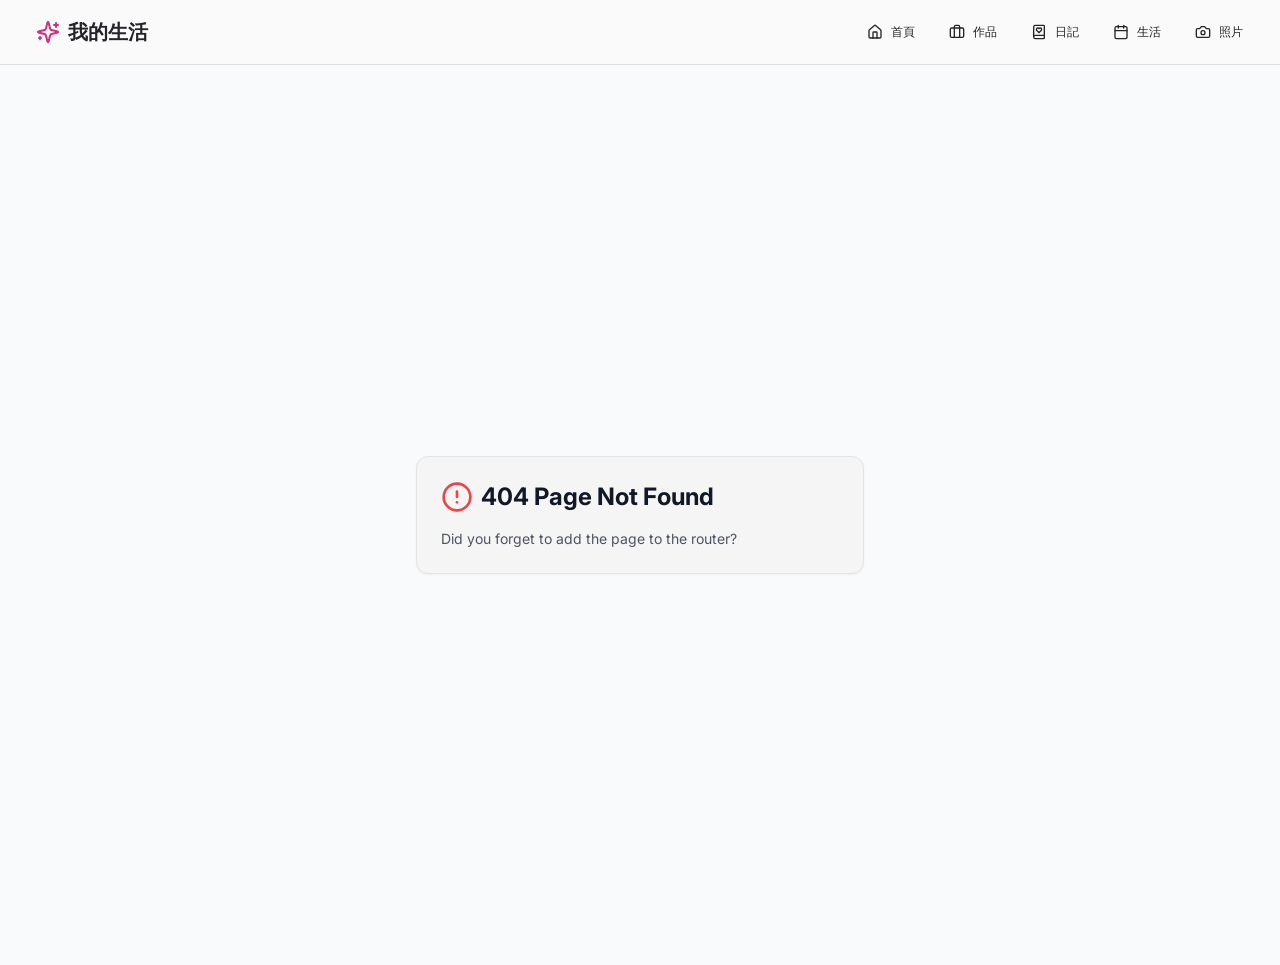
<file: index.html>
<!DOCTYPE html>
<html lang="en">
  <head>
    <meta charset="UTF-8" />
    <meta name="viewport" content="width=device-width, initial-scale=1.0, maximum-scale=1" />
    <link rel="icon" type="image/png" href="/favicon.png" />
    <link rel="preconnect" href="https://fonts.googleapis.com">
    <link rel="preconnect" href="https://fonts.gstatic.com" crossorigin>
    <link href="https://fonts.googleapis.com/css2?family=Quicksand:wght@400;500;600;700&family=Inter:wght@400;500&family=Caveat:wght@400;600&display=swap" rel="stylesheet">
    <script type="module" crossorigin src="/assets/index-CuUo-i_K.js"></script>
    <link rel="stylesheet" crossorigin href="/assets/index-Bs7bThTg.css">
  </head>
  <body>
    <div id="root"></div>
  </body>
</html>
</file>
<file: assets/index-Bs7bThTg.css>
*,:before,:after{--tw-border-spacing-x: 0;--tw-border-spacing-y: 0;--tw-translate-x: 0;--tw-translate-y: 0;--tw-rotate: 0;--tw-skew-x: 0;--tw-skew-y: 0;--tw-scale-x: 1;--tw-scale-y: 1;--tw-pan-x: ;--tw-pan-y: ;--tw-pinch-zoom: ;--tw-scroll-snap-strictness: proximity;--tw-gradient-from-position: ;--tw-gradient-via-position: ;--tw-gradient-to-position: ;--tw-ordinal: ;--tw-slashed-zero: ;--tw-numeric-figure: ;--tw-numeric-spacing: ;--tw-numeric-fraction: ;--tw-ring-inset: ;--tw-ring-offset-width: 0px;--tw-ring-offset-color: #fff;--tw-ring-color: rgb(59 130 246 / .5);--tw-ring-offset-shadow: 0 0 #0000;--tw-ring-shadow: 0 0 #0000;--tw-shadow: 0 0 #0000;--tw-shadow-colored: 0 0 #0000;--tw-blur: ;--tw-brightness: ;--tw-contrast: ;--tw-grayscale: ;--tw-hue-rotate: ;--tw-invert: ;--tw-saturate: ;--tw-sepia: ;--tw-drop-shadow: ;--tw-backdrop-blur: ;--tw-backdrop-brightness: ;--tw-backdrop-contrast: ;--tw-backdrop-grayscale: ;--tw-backdrop-hue-rotate: ;--tw-backdrop-invert: ;--tw-backdrop-opacity: ;--tw-backdrop-saturate: ;--tw-backdrop-sepia: ;--tw-contain-size: ;--tw-contain-layout: ;--tw-contain-paint: ;--tw-contain-style: }::backdrop{--tw-border-spacing-x: 0;--tw-border-spacing-y: 0;--tw-translate-x: 0;--tw-translate-y: 0;--tw-rotate: 0;--tw-skew-x: 0;--tw-skew-y: 0;--tw-scale-x: 1;--tw-scale-y: 1;--tw-pan-x: ;--tw-pan-y: ;--tw-pinch-zoom: ;--tw-scroll-snap-strictness: proximity;--tw-gradient-from-position: ;--tw-gradient-via-position: ;--tw-gradient-to-position: ;--tw-ordinal: ;--tw-slashed-zero: ;--tw-numeric-figure: ;--tw-numeric-spacing: ;--tw-numeric-fraction: ;--tw-ring-inset: ;--tw-ring-offset-width: 0px;--tw-ring-offset-color: #fff;--tw-ring-color: rgb(59 130 246 / .5);--tw-ring-offset-shadow: 0 0 #0000;--tw-ring-shadow: 0 0 #0000;--tw-shadow: 0 0 #0000;--tw-shadow-colored: 0 0 #0000;--tw-blur: ;--tw-brightness: ;--tw-contrast: ;--tw-grayscale: ;--tw-hue-rotate: ;--tw-invert: ;--tw-saturate: ;--tw-sepia: ;--tw-drop-shadow: ;--tw-backdrop-blur: ;--tw-backdrop-brightness: ;--tw-backdrop-contrast: ;--tw-backdrop-grayscale: ;--tw-backdrop-hue-rotate: ;--tw-backdrop-invert: ;--tw-backdrop-opacity: ;--tw-backdrop-saturate: ;--tw-backdrop-sepia: ;--tw-contain-size: ;--tw-contain-layout: ;--tw-contain-paint: ;--tw-contain-style: }*,:before,:after{box-sizing:border-box;border-width:0;border-style:solid;border-color:#e5e7eb}:before,:after{--tw-content: ""}html,:host{line-height:1.5;-webkit-text-size-adjust:100%;-moz-tab-size:4;-o-tab-size:4;tab-size:4;font-family:var(--font-sans);font-feature-settings:normal;font-variation-settings:normal;-webkit-tap-highlight-color:transparent}body{margin:0;line-height:inherit}hr{height:0;color:inherit;border-top-width:1px}abbr:where([title]){-webkit-text-decoration:underline dotted;text-decoration:underline dotted}h1,h2,h3,h4,h5,h6{font-size:inherit;font-weight:inherit}a{color:inherit;text-decoration:inherit}b,strong{font-weight:bolder}code,kbd,samp,pre{font-family:var(--font-mono);font-feature-settings:normal;font-variation-settings:normal;font-size:1em}small{font-size:80%}sub,sup{font-size:75%;line-height:0;position:relative;vertical-align:baseline}sub{bottom:-.25em}sup{top:-.5em}table{text-indent:0;border-color:inherit;border-collapse:collapse}button,input,optgroup,select,textarea{font-family:inherit;font-feature-settings:inherit;font-variation-settings:inherit;font-size:100%;font-weight:inherit;line-height:inherit;letter-spacing:inherit;color:inherit;margin:0;padding:0}button,select{text-transform:none}button,input:where([type=button]),input:where([type=reset]),input:where([type=submit]){-webkit-appearance:button;background-color:transparent;background-image:none}:-moz-focusring{outline:auto}:-moz-ui-invalid{box-shadow:none}progress{vertical-align:baseline}::-webkit-inner-spin-button,::-webkit-outer-spin-button{height:auto}[type=search]{-webkit-appearance:textfield;outline-offset:-2px}::-webkit-search-decoration{-webkit-appearance:none}::-webkit-file-upload-button{-webkit-appearance:button;font:inherit}summary{display:list-item}blockquote,dl,dd,h1,h2,h3,h4,h5,h6,hr,figure,p,pre{margin:0}fieldset{margin:0;padding:0}legend{padding:0}ol,ul,menu{list-style:none;margin:0;padding:0}dialog{padding:0}textarea{resize:vertical}input::-moz-placeholder,textarea::-moz-placeholder{opacity:1;color:#9ca3af}input::placeholder,textarea::placeholder{opacity:1;color:#9ca3af}button,[role=button]{cursor:pointer}:disabled{cursor:default}img,svg,video,canvas,audio,iframe,embed,object{display:block;vertical-align:middle}img,video{max-width:100%;height:auto}[hidden]:where(:not([hidden=until-found])){display:none}*{--tw-border-opacity: 1;border-color:hsl(var(--border) / var(--tw-border-opacity, 1))}body{--tw-bg-opacity: 1;background-color:hsl(var(--background) / var(--tw-bg-opacity, 1));font-family:var(--font-sans);--tw-text-opacity: 1;color:hsl(var(--foreground) / var(--tw-text-opacity, 1));-webkit-font-smoothing:antialiased;-moz-osx-font-smoothing:grayscale}.prose{color:var(--tw-prose-body);max-width:65ch}.prose :where(p):not(:where([class~=not-prose],[class~=not-prose] *)){margin-top:1.25em;margin-bottom:1.25em}.prose :where([class~=lead]):not(:where([class~=not-prose],[class~=not-prose] *)){color:var(--tw-prose-lead);font-size:1.25em;line-height:1.6;margin-top:1.2em;margin-bottom:1.2em}.prose :where(a):not(:where([class~=not-prose],[class~=not-prose] *)){color:var(--tw-prose-links);text-decoration:underline;font-weight:500}.prose :where(strong):not(:where([class~=not-prose],[class~=not-prose] *)){color:var(--tw-prose-bold);font-weight:600}.prose :where(a strong):not(:where([class~=not-prose],[class~=not-prose] *)){color:inherit}.prose :where(blockquote strong):not(:where([class~=not-prose],[class~=not-prose] *)){color:inherit}.prose :where(thead th strong):not(:where([class~=not-prose],[class~=not-prose] *)){color:inherit}.prose :where(ol):not(:where([class~=not-prose],[class~=not-prose] *)){list-style-type:decimal;margin-top:1.25em;margin-bottom:1.25em;padding-inline-start:1.625em}.prose :where(ol[type=A]):not(:where([class~=not-prose],[class~=not-prose] *)){list-style-type:upper-alpha}.prose :where(ol[type=a]):not(:where([class~=not-prose],[class~=not-prose] *)){list-style-type:lower-alpha}.prose :where(ol[type=A s]):not(:where([class~=not-prose],[class~=not-prose] *)){list-style-type:upper-alpha}.prose :where(ol[type=a s]):not(:where([class~=not-prose],[class~=not-prose] *)){list-style-type:lower-alpha}.prose :where(ol[type=I]):not(:where([class~=not-prose],[class~=not-prose] *)){list-style-type:upper-roman}.prose :where(ol[type=i]):not(:where([class~=not-prose],[class~=not-prose] *)){list-style-type:lower-roman}.prose :where(ol[type=I s]):not(:where([class~=not-prose],[class~=not-prose] *)){list-style-type:upper-roman}.prose :where(ol[type=i s]):not(:where([class~=not-prose],[class~=not-prose] *)){list-style-type:lower-roman}.prose :where(ol[type="1"]):not(:where([class~=not-prose],[class~=not-prose] *)){list-style-type:decimal}.prose :where(ul):not(:where([class~=not-prose],[class~=not-prose] *)){list-style-type:disc;margin-top:1.25em;margin-bottom:1.25em;padding-inline-start:1.625em}.prose :where(ol>li):not(:where([class~=not-prose],[class~=not-prose] *))::marker{font-weight:400;color:var(--tw-prose-counters)}.prose :where(ul>li):not(:where([class~=not-prose],[class~=not-prose] *))::marker{color:var(--tw-prose-bullets)}.prose :where(dt):not(:where([class~=not-prose],[class~=not-prose] *)){color:var(--tw-prose-headings);font-weight:600;margin-top:1.25em}.prose :where(hr):not(:where([class~=not-prose],[class~=not-prose] *)){border-color:var(--tw-prose-hr);border-top-width:1px;margin-top:3em;margin-bottom:3em}.prose :where(blockquote):not(:where([class~=not-prose],[class~=not-prose] *)){font-weight:500;font-style:italic;color:var(--tw-prose-quotes);border-inline-start-width:.25rem;border-inline-start-color:var(--tw-prose-quote-borders);quotes:"“""”""‘""’";margin-top:1.6em;margin-bottom:1.6em;padding-inline-start:1em}.prose :where(blockquote p:first-of-type):not(:where([class~=not-prose],[class~=not-prose] *)):before{content:open-quote}.prose :where(blockquote p:last-of-type):not(:where([class~=not-prose],[class~=not-prose] *)):after{content:close-quote}.prose :where(h1):not(:where([class~=not-prose],[class~=not-prose] *)){color:var(--tw-prose-headings);font-weight:800;font-size:2.25em;margin-top:0;margin-bottom:.8888889em;line-height:1.1111111}.prose :where(h1 strong):not(:where([class~=not-prose],[class~=not-prose] *)){font-weight:900;color:inherit}.prose :where(h2):not(:where([class~=not-prose],[class~=not-prose] *)){color:var(--tw-prose-headings);font-weight:700;font-size:1.5em;margin-top:2em;margin-bottom:1em;line-height:1.3333333}.prose :where(h2 strong):not(:where([class~=not-prose],[class~=not-prose] *)){font-weight:800;color:inherit}.prose :where(h3):not(:where([class~=not-prose],[class~=not-prose] *)){color:var(--tw-prose-headings);font-weight:600;font-size:1.25em;margin-top:1.6em;margin-bottom:.6em;line-height:1.6}.prose :where(h3 strong):not(:where([class~=not-prose],[class~=not-prose] *)){font-weight:700;color:inherit}.prose :where(h4):not(:where([class~=not-prose],[class~=not-prose] *)){color:var(--tw-prose-headings);font-weight:600;margin-top:1.5em;margin-bottom:.5em;line-height:1.5}.prose :where(h4 strong):not(:where([class~=not-prose],[class~=not-prose] *)){font-weight:700;color:inherit}.prose :where(img):not(:where([class~=not-prose],[class~=not-prose] *)){margin-top:2em;margin-bottom:2em}.prose :where(picture):not(:where([class~=not-prose],[class~=not-prose] *)){display:block;margin-top:2em;margin-bottom:2em}.prose :where(video):not(:where([class~=not-prose],[class~=not-prose] *)){margin-top:2em;margin-bottom:2em}.prose :where(kbd):not(:where([class~=not-prose],[class~=not-prose] *)){font-weight:500;font-family:inherit;color:var(--tw-prose-kbd);box-shadow:0 0 0 1px rgb(var(--tw-prose-kbd-shadows) / 10%),0 3px rgb(var(--tw-prose-kbd-shadows) / 10%);font-size:.875em;border-radius:.3125rem;padding-top:.1875em;padding-inline-end:.375em;padding-bottom:.1875em;padding-inline-start:.375em}.prose :where(code):not(:where([class~=not-prose],[class~=not-prose] *)){color:var(--tw-prose-code);font-weight:600;font-size:.875em}.prose :where(code):not(:where([class~=not-prose],[class~=not-prose] *)):before{content:"`"}.prose :where(code):not(:where([class~=not-prose],[class~=not-prose] *)):after{content:"`"}.prose :where(a code):not(:where([class~=not-prose],[class~=not-prose] *)){color:inherit}.prose :where(h1 code):not(:where([class~=not-prose],[class~=not-prose] *)){color:inherit}.prose :where(h2 code):not(:where([class~=not-prose],[class~=not-prose] *)){color:inherit;font-size:.875em}.prose :where(h3 code):not(:where([class~=not-prose],[class~=not-prose] *)){color:inherit;font-size:.9em}.prose :where(h4 code):not(:where([class~=not-prose],[class~=not-prose] *)){color:inherit}.prose :where(blockquote code):not(:where([class~=not-prose],[class~=not-prose] *)){color:inherit}.prose :where(thead th code):not(:where([class~=not-prose],[class~=not-prose] *)){color:inherit}.prose :where(pre):not(:where([class~=not-prose],[class~=not-prose] *)){color:var(--tw-prose-pre-code);background-color:var(--tw-prose-pre-bg);overflow-x:auto;font-weight:400;font-size:.875em;line-height:1.7142857;margin-top:1.7142857em;margin-bottom:1.7142857em;border-radius:.375rem;padding-top:.8571429em;padding-inline-end:1.1428571em;padding-bottom:.8571429em;padding-inline-start:1.1428571em}.prose :where(pre code):not(:where([class~=not-prose],[class~=not-prose] *)){background-color:transparent;border-width:0;border-radius:0;padding:0;font-weight:inherit;color:inherit;font-size:inherit;font-family:inherit;line-height:inherit}.prose :where(pre code):not(:where([class~=not-prose],[class~=not-prose] *)):before{content:none}.prose :where(pre code):not(:where([class~=not-prose],[class~=not-prose] *)):after{content:none}.prose :where(table):not(:where([class~=not-prose],[class~=not-prose] *)){width:100%;table-layout:auto;margin-top:2em;margin-bottom:2em;font-size:.875em;line-height:1.7142857}.prose :where(thead):not(:where([class~=not-prose],[class~=not-prose] *)){border-bottom-width:1px;border-bottom-color:var(--tw-prose-th-borders)}.prose :where(thead th):not(:where([class~=not-prose],[class~=not-prose] *)){color:var(--tw-prose-headings);font-weight:600;vertical-align:bottom;padding-inline-end:.5714286em;padding-bottom:.5714286em;padding-inline-start:.5714286em}.prose :where(tbody tr):not(:where([class~=not-prose],[class~=not-prose] *)){border-bottom-width:1px;border-bottom-color:var(--tw-prose-td-borders)}.prose :where(tbody tr:last-child):not(:where([class~=not-prose],[class~=not-prose] *)){border-bottom-width:0}.prose :where(tbody td):not(:where([class~=not-prose],[class~=not-prose] *)){vertical-align:baseline}.prose :where(tfoot):not(:where([class~=not-prose],[class~=not-prose] *)){border-top-width:1px;border-top-color:var(--tw-prose-th-borders)}.prose :where(tfoot td):not(:where([class~=not-prose],[class~=not-prose] *)){vertical-align:top}.prose :where(th,td):not(:where([class~=not-prose],[class~=not-prose] *)){text-align:start}.prose :where(figure>*):not(:where([class~=not-prose],[class~=not-prose] *)){margin-top:0;margin-bottom:0}.prose :where(figcaption):not(:where([class~=not-prose],[class~=not-prose] *)){color:var(--tw-prose-captions);font-size:.875em;line-height:1.4285714;margin-top:.8571429em}.prose{--tw-prose-body: #374151;--tw-prose-headings: #111827;--tw-prose-lead: #4b5563;--tw-prose-links: #111827;--tw-prose-bold: #111827;--tw-prose-counters: #6b7280;--tw-prose-bullets: #d1d5db;--tw-prose-hr: #e5e7eb;--tw-prose-quotes: #111827;--tw-prose-quote-borders: #e5e7eb;--tw-prose-captions: #6b7280;--tw-prose-kbd: #111827;--tw-prose-kbd-shadows: 17 24 39;--tw-prose-code: #111827;--tw-prose-pre-code: #e5e7eb;--tw-prose-pre-bg: #1f2937;--tw-prose-th-borders: #d1d5db;--tw-prose-td-borders: #e5e7eb;--tw-prose-invert-body: #d1d5db;--tw-prose-invert-headings: #fff;--tw-prose-invert-lead: #9ca3af;--tw-prose-invert-links: #fff;--tw-prose-invert-bold: #fff;--tw-prose-invert-counters: #9ca3af;--tw-prose-invert-bullets: #4b5563;--tw-prose-invert-hr: #374151;--tw-prose-invert-quotes: #f3f4f6;--tw-prose-invert-quote-borders: #374151;--tw-prose-invert-captions: #9ca3af;--tw-prose-invert-kbd: #fff;--tw-prose-invert-kbd-shadows: 255 255 255;--tw-prose-invert-code: #fff;--tw-prose-invert-pre-code: #d1d5db;--tw-prose-invert-pre-bg: rgb(0 0 0 / 50%);--tw-prose-invert-th-borders: #4b5563;--tw-prose-invert-td-borders: #374151;font-size:1rem;line-height:1.75}.prose :where(picture>img):not(:where([class~=not-prose],[class~=not-prose] *)){margin-top:0;margin-bottom:0}.prose :where(li):not(:where([class~=not-prose],[class~=not-prose] *)){margin-top:.5em;margin-bottom:.5em}.prose :where(ol>li):not(:where([class~=not-prose],[class~=not-prose] *)){padding-inline-start:.375em}.prose :where(ul>li):not(:where([class~=not-prose],[class~=not-prose] *)){padding-inline-start:.375em}.prose :where(.prose>ul>li p):not(:where([class~=not-prose],[class~=not-prose] *)){margin-top:.75em;margin-bottom:.75em}.prose :where(.prose>ul>li>p:first-child):not(:where([class~=not-prose],[class~=not-prose] *)){margin-top:1.25em}.prose :where(.prose>ul>li>p:last-child):not(:where([class~=not-prose],[class~=not-prose] *)){margin-bottom:1.25em}.prose :where(.prose>ol>li>p:first-child):not(:where([class~=not-prose],[class~=not-prose] *)){margin-top:1.25em}.prose :where(.prose>ol>li>p:last-child):not(:where([class~=not-prose],[class~=not-prose] *)){margin-bottom:1.25em}.prose :where(ul ul,ul ol,ol ul,ol ol):not(:where([class~=not-prose],[class~=not-prose] *)){margin-top:.75em;margin-bottom:.75em}.prose :where(dl):not(:where([class~=not-prose],[class~=not-prose] *)){margin-top:1.25em;margin-bottom:1.25em}.prose :where(dd):not(:where([class~=not-prose],[class~=not-prose] *)){margin-top:.5em;padding-inline-start:1.625em}.prose :where(hr+*):not(:where([class~=not-prose],[class~=not-prose] *)){margin-top:0}.prose :where(h2+*):not(:where([class~=not-prose],[class~=not-prose] *)){margin-top:0}.prose :where(h3+*):not(:where([class~=not-prose],[class~=not-prose] *)){margin-top:0}.prose :where(h4+*):not(:where([class~=not-prose],[class~=not-prose] *)){margin-top:0}.prose :where(thead th:first-child):not(:where([class~=not-prose],[class~=not-prose] *)){padding-inline-start:0}.prose :where(thead th:last-child):not(:where([class~=not-prose],[class~=not-prose] *)){padding-inline-end:0}.prose :where(tbody td,tfoot td):not(:where([class~=not-prose],[class~=not-prose] *)){padding-top:.5714286em;padding-inline-end:.5714286em;padding-bottom:.5714286em;padding-inline-start:.5714286em}.prose :where(tbody td:first-child,tfoot td:first-child):not(:where([class~=not-prose],[class~=not-prose] *)){padding-inline-start:0}.prose :where(tbody td:last-child,tfoot td:last-child):not(:where([class~=not-prose],[class~=not-prose] *)){padding-inline-end:0}.prose :where(figure):not(:where([class~=not-prose],[class~=not-prose] *)){margin-top:2em;margin-bottom:2em}.prose :where(.prose>:first-child):not(:where([class~=not-prose],[class~=not-prose] *)){margin-top:0}.prose :where(.prose>:last-child):not(:where([class~=not-prose],[class~=not-prose] *)){margin-bottom:0}.prose-lg{font-size:1.125rem;line-height:1.7777778}.prose-lg :where(p):not(:where([class~=not-prose],[class~=not-prose] *)){margin-top:1.3333333em;margin-bottom:1.3333333em}.prose-lg :where([class~=lead]):not(:where([class~=not-prose],[class~=not-prose] *)){font-size:1.2222222em;line-height:1.4545455;margin-top:1.0909091em;margin-bottom:1.0909091em}.prose-lg :where(blockquote):not(:where([class~=not-prose],[class~=not-prose] *)){margin-top:1.6666667em;margin-bottom:1.6666667em;padding-inline-start:1em}.prose-lg :where(h1):not(:where([class~=not-prose],[class~=not-prose] *)){font-size:2.6666667em;margin-top:0;margin-bottom:.8333333em;line-height:1}.prose-lg :where(h2):not(:where([class~=not-prose],[class~=not-prose] *)){font-size:1.6666667em;margin-top:1.8666667em;margin-bottom:1.0666667em;line-height:1.3333333}.prose-lg :where(h3):not(:where([class~=not-prose],[class~=not-prose] *)){font-size:1.3333333em;margin-top:1.6666667em;margin-bottom:.6666667em;line-height:1.5}.prose-lg :where(h4):not(:where([class~=not-prose],[class~=not-prose] *)){margin-top:1.7777778em;margin-bottom:.4444444em;line-height:1.5555556}.prose-lg :where(img):not(:where([class~=not-prose],[class~=not-prose] *)){margin-top:1.7777778em;margin-bottom:1.7777778em}.prose-lg :where(picture):not(:where([class~=not-prose],[class~=not-prose] *)){margin-top:1.7777778em;margin-bottom:1.7777778em}.prose-lg :where(picture>img):not(:where([class~=not-prose],[class~=not-prose] *)){margin-top:0;margin-bottom:0}.prose-lg :where(video):not(:where([class~=not-prose],[class~=not-prose] *)){margin-top:1.7777778em;margin-bottom:1.7777778em}.prose-lg :where(kbd):not(:where([class~=not-prose],[class~=not-prose] *)){font-size:.8888889em;border-radius:.3125rem;padding-top:.2222222em;padding-inline-end:.4444444em;padding-bottom:.2222222em;padding-inline-start:.4444444em}.prose-lg :where(code):not(:where([class~=not-prose],[class~=not-prose] *)){font-size:.8888889em}.prose-lg :where(h2 code):not(:where([class~=not-prose],[class~=not-prose] *)){font-size:.8666667em}.prose-lg :where(h3 code):not(:where([class~=not-prose],[class~=not-prose] *)){font-size:.875em}.prose-lg :where(pre):not(:where([class~=not-prose],[class~=not-prose] *)){font-size:.8888889em;line-height:1.75;margin-top:2em;margin-bottom:2em;border-radius:.375rem;padding-top:1em;padding-inline-end:1.5em;padding-bottom:1em;padding-inline-start:1.5em}.prose-lg :where(ol):not(:where([class~=not-prose],[class~=not-prose] *)){margin-top:1.3333333em;margin-bottom:1.3333333em;padding-inline-start:1.5555556em}.prose-lg :where(ul):not(:where([class~=not-prose],[class~=not-prose] *)){margin-top:1.3333333em;margin-bottom:1.3333333em;padding-inline-start:1.5555556em}.prose-lg :where(li):not(:where([class~=not-prose],[class~=not-prose] *)){margin-top:.6666667em;margin-bottom:.6666667em}.prose-lg :where(ol>li):not(:where([class~=not-prose],[class~=not-prose] *)){padding-inline-start:.4444444em}.prose-lg :where(ul>li):not(:where([class~=not-prose],[class~=not-prose] *)){padding-inline-start:.4444444em}.prose-lg :where(.prose-lg>ul>li p):not(:where([class~=not-prose],[class~=not-prose] *)){margin-top:.8888889em;margin-bottom:.8888889em}.prose-lg :where(.prose-lg>ul>li>p:first-child):not(:where([class~=not-prose],[class~=not-prose] *)){margin-top:1.3333333em}.prose-lg :where(.prose-lg>ul>li>p:last-child):not(:where([class~=not-prose],[class~=not-prose] *)){margin-bottom:1.3333333em}.prose-lg :where(.prose-lg>ol>li>p:first-child):not(:where([class~=not-prose],[class~=not-prose] *)){margin-top:1.3333333em}.prose-lg :where(.prose-lg>ol>li>p:last-child):not(:where([class~=not-prose],[class~=not-prose] *)){margin-bottom:1.3333333em}.prose-lg :where(ul ul,ul ol,ol ul,ol ol):not(:where([class~=not-prose],[class~=not-prose] *)){margin-top:.8888889em;margin-bottom:.8888889em}.prose-lg :where(dl):not(:where([class~=not-prose],[class~=not-prose] *)){margin-top:1.3333333em;margin-bottom:1.3333333em}.prose-lg :where(dt):not(:where([class~=not-prose],[class~=not-prose] *)){margin-top:1.3333333em}.prose-lg :where(dd):not(:where([class~=not-prose],[class~=not-prose] *)){margin-top:.6666667em;padding-inline-start:1.5555556em}.prose-lg :where(hr):not(:where([class~=not-prose],[class~=not-prose] *)){margin-top:3.1111111em;margin-bottom:3.1111111em}.prose-lg :where(hr+*):not(:where([class~=not-prose],[class~=not-prose] *)){margin-top:0}.prose-lg :where(h2+*):not(:where([class~=not-prose],[class~=not-prose] *)){margin-top:0}.prose-lg :where(h3+*):not(:where([class~=not-prose],[class~=not-prose] *)){margin-top:0}.prose-lg :where(h4+*):not(:where([class~=not-prose],[class~=not-prose] *)){margin-top:0}.prose-lg :where(table):not(:where([class~=not-prose],[class~=not-prose] *)){font-size:.8888889em;line-height:1.5}.prose-lg :where(thead th):not(:where([class~=not-prose],[class~=not-prose] *)){padding-inline-end:.75em;padding-bottom:.75em;padding-inline-start:.75em}.prose-lg :where(thead th:first-child):not(:where([class~=not-prose],[class~=not-prose] *)){padding-inline-start:0}.prose-lg :where(thead th:last-child):not(:where([class~=not-prose],[class~=not-prose] *)){padding-inline-end:0}.prose-lg :where(tbody td,tfoot td):not(:where([class~=not-prose],[class~=not-prose] *)){padding-top:.75em;padding-inline-end:.75em;padding-bottom:.75em;padding-inline-start:.75em}.prose-lg :where(tbody td:first-child,tfoot td:first-child):not(:where([class~=not-prose],[class~=not-prose] *)){padding-inline-start:0}.prose-lg :where(tbody td:last-child,tfoot td:last-child):not(:where([class~=not-prose],[class~=not-prose] *)){padding-inline-end:0}.prose-lg :where(figure):not(:where([class~=not-prose],[class~=not-prose] *)){margin-top:1.7777778em;margin-bottom:1.7777778em}.prose-lg :where(figure>*):not(:where([class~=not-prose],[class~=not-prose] *)){margin-top:0;margin-bottom:0}.prose-lg :where(figcaption):not(:where([class~=not-prose],[class~=not-prose] *)){font-size:.8888889em;line-height:1.5;margin-top:1em}.prose-lg :where(.prose-lg>:first-child):not(:where([class~=not-prose],[class~=not-prose] *)){margin-top:0}.prose-lg :where(.prose-lg>:last-child):not(:where([class~=not-prose],[class~=not-prose] *)){margin-bottom:0}.sr-only{position:absolute;width:1px;height:1px;padding:0;margin:-1px;overflow:hidden;clip:rect(0,0,0,0);white-space:nowrap;border-width:0}.pointer-events-none{pointer-events:none}.pointer-events-auto{pointer-events:auto}.visible{visibility:visible}.invisible{visibility:hidden}.fixed{position:fixed}.absolute{position:absolute}.relative{position:relative}.sticky{position:sticky}.inset-0{top:0;right:0;bottom:0;left:0}.inset-x-0{left:0;right:0}.inset-y-0{top:0;bottom:0}.-bottom-12{bottom:-3rem}.-left-12{left:-3rem}.-right-12{right:-3rem}.-top-12{top:-3rem}.bottom-0{bottom:0}.left-0{left:0}.left-1{left:.25rem}.left-1\/2{left:50%}.left-2{left:.5rem}.left-6{left:1.5rem}.left-\[27px\]{left:27px}.left-\[50\%\]{left:50%}.right-0{right:0}.right-1{right:.25rem}.right-2{right:.5rem}.right-3{right:.75rem}.right-4{right:1rem}.top-0{top:0}.top-1\.5{top:.375rem}.top-1\/2{top:50%}.top-2{top:.5rem}.top-3\.5{top:.875rem}.top-4{top:1rem}.top-6{top:1.5rem}.top-\[1px\]{top:1px}.top-\[50\%\]{top:50%}.top-\[60\%\]{top:60%}.top-full{top:100%}.z-10{z-index:10}.z-20{z-index:20}.z-50{z-index:50}.z-\[100\]{z-index:100}.z-\[1\]{z-index:1}.-mx-1{margin-left:-.25rem;margin-right:-.25rem}.mx-2{margin-left:.5rem;margin-right:.5rem}.mx-3\.5{margin-left:.875rem;margin-right:.875rem}.mx-4{margin-left:1rem;margin-right:1rem}.mx-auto{margin-left:auto;margin-right:auto}.my-0\.5{margin-top:.125rem;margin-bottom:.125rem}.my-1{margin-top:.25rem;margin-bottom:.25rem}.-ml-4{margin-left:-1rem}.-mt-4{margin-top:-1rem}.mb-1{margin-bottom:.25rem}.mb-12{margin-bottom:3rem}.mb-16{margin-bottom:4rem}.mb-2{margin-bottom:.5rem}.mb-4{margin-bottom:1rem}.mb-6{margin-bottom:1.5rem}.mb-8{margin-bottom:2rem}.ml-1{margin-left:.25rem}.ml-auto{margin-left:auto}.mr-2{margin-right:.5rem}.mt-1{margin-top:.25rem}.mt-1\.5{margin-top:.375rem}.mt-2{margin-top:.5rem}.mt-24{margin-top:6rem}.mt-4{margin-top:1rem}.mt-auto{margin-top:auto}.line-clamp-2{overflow:hidden;display:-webkit-box;-webkit-box-orient:vertical;-webkit-line-clamp:2}.line-clamp-3{overflow:hidden;display:-webkit-box;-webkit-box-orient:vertical;-webkit-line-clamp:3}.block{display:block}.flex{display:flex}.inline-flex{display:inline-flex}.table{display:table}.grid{display:grid}.hidden{display:none}.aspect-square{aspect-ratio:1 / 1}.aspect-video{aspect-ratio:16 / 9}.size-4{width:1rem;height:1rem}.h-1\.5{height:.375rem}.h-10{height:2.5rem}.h-11{height:2.75rem}.h-12{height:3rem}.h-16{height:4rem}.h-2{height:.5rem}.h-2\.5{height:.625rem}.h-3{height:.75rem}.h-3\.5{height:.875rem}.h-4{height:1rem}.h-5{height:1.25rem}.h-6{height:1.5rem}.h-7{height:1.75rem}.h-8{height:2rem}.h-9{height:2.25rem}.h-\[1px\]{height:1px}.h-\[var\(--radix-navigation-menu-viewport-height\)\]{height:var(--radix-navigation-menu-viewport-height)}.h-\[var\(--radix-select-trigger-height\)\]{height:var(--radix-select-trigger-height)}.h-auto{height:auto}.h-full{height:100%}.h-px{height:1px}.h-svh{height:100svh}.max-h-\[--radix-context-menu-content-available-height\]{max-height:var(--radix-context-menu-content-available-height)}.max-h-\[--radix-select-content-available-height\]{max-height:var(--radix-select-content-available-height)}.max-h-\[300px\]{max-height:300px}.max-h-\[var\(--radix-dropdown-menu-content-available-height\)\]{max-height:var(--radix-dropdown-menu-content-available-height)}.max-h-screen{max-height:100vh}.min-h-0{min-height:0px}.min-h-10{min-height:2.5rem}.min-h-8{min-height:2rem}.min-h-9{min-height:2.25rem}.min-h-\[80px\]{min-height:80px}.min-h-screen{min-height:100vh}.min-h-svh{min-height:100svh}.w-0{width:0px}.w-0\.5{width:.125rem}.w-1{width:.25rem}.w-10{width:2.5rem}.w-11{width:2.75rem}.w-2{width:.5rem}.w-2\.5{width:.625rem}.w-3{width:.75rem}.w-3\.5{width:.875rem}.w-3\/4{width:75%}.w-4{width:1rem}.w-5{width:1.25rem}.w-6{width:1.5rem}.w-64{width:16rem}.w-7{width:1.75rem}.w-72{width:18rem}.w-8{width:2rem}.w-9{width:2.25rem}.w-\[100px\]{width:100px}.w-\[1px\]{width:1px}.w-\[var\(--sidebar-width\)\]{width:var(--sidebar-width)}.w-auto{width:auto}.w-full{width:100%}.w-max{width:-moz-max-content;width:max-content}.w-px{width:1px}.min-w-0{min-width:0px}.min-w-10{min-width:2.5rem}.min-w-11{min-width:2.75rem}.min-w-5{min-width:1.25rem}.min-w-9{min-width:2.25rem}.min-w-\[12rem\]{min-width:12rem}.min-w-\[8rem\]{min-width:8rem}.min-w-\[var\(--radix-select-trigger-width\)\]{min-width:var(--radix-select-trigger-width)}.max-w-4xl{max-width:56rem}.max-w-7xl{max-width:80rem}.max-w-\[var\(--skeleton-width\)\]{max-width:var(--skeleton-width)}.max-w-lg{max-width:32rem}.max-w-max{max-width:-moz-max-content;max-width:max-content}.max-w-md{max-width:28rem}.max-w-none{max-width:none}.flex-1{flex:1 1 0%}.flex-shrink-0,.shrink-0{flex-shrink:0}.grow{flex-grow:1}.grow-0{flex-grow:0}.basis-full{flex-basis:100%}.caption-bottom{caption-side:bottom}.border-collapse{border-collapse:collapse}.origin-\[--radix-context-menu-content-transform-origin\]{transform-origin:var(--radix-context-menu-content-transform-origin)}.origin-\[--radix-dropdown-menu-content-transform-origin\]{transform-origin:var(--radix-dropdown-menu-content-transform-origin)}.origin-\[--radix-hover-card-content-transform-origin\]{transform-origin:var(--radix-hover-card-content-transform-origin)}.origin-\[--radix-menubar-content-transform-origin\]{transform-origin:var(--radix-menubar-content-transform-origin)}.origin-\[--radix-popover-content-transform-origin\]{transform-origin:var(--radix-popover-content-transform-origin)}.origin-\[--radix-select-content-transform-origin\]{transform-origin:var(--radix-select-content-transform-origin)}.origin-\[--radix-tooltip-content-transform-origin\]{transform-origin:var(--radix-tooltip-content-transform-origin)}.-translate-x-1\/2{--tw-translate-x: -50%;transform:translate(var(--tw-translate-x),var(--tw-translate-y)) rotate(var(--tw-rotate)) skew(var(--tw-skew-x)) skewY(var(--tw-skew-y)) scaleX(var(--tw-scale-x)) scaleY(var(--tw-scale-y))}.-translate-x-px{--tw-translate-x: -1px;transform:translate(var(--tw-translate-x),var(--tw-translate-y)) rotate(var(--tw-rotate)) skew(var(--tw-skew-x)) skewY(var(--tw-skew-y)) scaleX(var(--tw-scale-x)) scaleY(var(--tw-scale-y))}.-translate-y-1\/2{--tw-translate-y: -50%;transform:translate(var(--tw-translate-x),var(--tw-translate-y)) rotate(var(--tw-rotate)) skew(var(--tw-skew-x)) skewY(var(--tw-skew-y)) scaleX(var(--tw-scale-x)) scaleY(var(--tw-scale-y))}.translate-x-\[-50\%\]{--tw-translate-x: -50%;transform:translate(var(--tw-translate-x),var(--tw-translate-y)) rotate(var(--tw-rotate)) skew(var(--tw-skew-x)) skewY(var(--tw-skew-y)) scaleX(var(--tw-scale-x)) scaleY(var(--tw-scale-y))}.translate-x-px{--tw-translate-x: 1px;transform:translate(var(--tw-translate-x),var(--tw-translate-y)) rotate(var(--tw-rotate)) skew(var(--tw-skew-x)) skewY(var(--tw-skew-y)) scaleX(var(--tw-scale-x)) scaleY(var(--tw-scale-y))}.translate-y-\[-50\%\]{--tw-translate-y: -50%;transform:translate(var(--tw-translate-x),var(--tw-translate-y)) rotate(var(--tw-rotate)) skew(var(--tw-skew-x)) skewY(var(--tw-skew-y)) scaleX(var(--tw-scale-x)) scaleY(var(--tw-scale-y))}.rotate-45{--tw-rotate: 45deg;transform:translate(var(--tw-translate-x),var(--tw-translate-y)) rotate(var(--tw-rotate)) skew(var(--tw-skew-x)) skewY(var(--tw-skew-y)) scaleX(var(--tw-scale-x)) scaleY(var(--tw-scale-y))}.rotate-90{--tw-rotate: 90deg;transform:translate(var(--tw-translate-x),var(--tw-translate-y)) rotate(var(--tw-rotate)) skew(var(--tw-skew-x)) skewY(var(--tw-skew-y)) scaleX(var(--tw-scale-x)) scaleY(var(--tw-scale-y))}.transform{transform:translate(var(--tw-translate-x),var(--tw-translate-y)) rotate(var(--tw-rotate)) skew(var(--tw-skew-x)) skewY(var(--tw-skew-y)) scaleX(var(--tw-scale-x)) scaleY(var(--tw-scale-y))}@keyframes pulse{50%{opacity:.5}}.animate-pulse{animation:pulse 2s cubic-bezier(.4,0,.6,1) infinite}.cursor-default{cursor:default}.cursor-pointer{cursor:pointer}.touch-none{touch-action:none}.select-none{-webkit-user-select:none;-moz-user-select:none;user-select:none}.list-none{list-style-type:none}.grid-cols-1{grid-template-columns:repeat(1,minmax(0,1fr))}.grid-cols-2{grid-template-columns:repeat(2,minmax(0,1fr))}.flex-row{flex-direction:row}.flex-col{flex-direction:column}.flex-col-reverse{flex-direction:column-reverse}.flex-wrap{flex-wrap:wrap}.items-start{align-items:flex-start}.items-end{align-items:flex-end}.items-center{align-items:center}.items-stretch{align-items:stretch}.justify-start{justify-content:flex-start}.justify-center{justify-content:center}.justify-between{justify-content:space-between}.gap-1{gap:.25rem}.gap-1\.5{gap:.375rem}.gap-2{gap:.5rem}.gap-3{gap:.75rem}.gap-4{gap:1rem}.gap-6{gap:1.5rem}.gap-8{gap:2rem}.space-x-1>:not([hidden])~:not([hidden]){--tw-space-x-reverse: 0;margin-right:calc(.25rem * var(--tw-space-x-reverse));margin-left:calc(.25rem * calc(1 - var(--tw-space-x-reverse)))}.space-x-4>:not([hidden])~:not([hidden]){--tw-space-x-reverse: 0;margin-right:calc(1rem * var(--tw-space-x-reverse));margin-left:calc(1rem * calc(1 - var(--tw-space-x-reverse)))}.space-y-1>:not([hidden])~:not([hidden]){--tw-space-y-reverse: 0;margin-top:calc(.25rem * calc(1 - var(--tw-space-y-reverse)));margin-bottom:calc(.25rem * var(--tw-space-y-reverse))}.space-y-1\.5>:not([hidden])~:not([hidden]){--tw-space-y-reverse: 0;margin-top:calc(.375rem * calc(1 - var(--tw-space-y-reverse)));margin-bottom:calc(.375rem * var(--tw-space-y-reverse))}.space-y-2>:not([hidden])~:not([hidden]){--tw-space-y-reverse: 0;margin-top:calc(.5rem * calc(1 - var(--tw-space-y-reverse)));margin-bottom:calc(.5rem * var(--tw-space-y-reverse))}.space-y-4>:not([hidden])~:not([hidden]){--tw-space-y-reverse: 0;margin-top:calc(1rem * calc(1 - var(--tw-space-y-reverse)));margin-bottom:calc(1rem * var(--tw-space-y-reverse))}.space-y-6>:not([hidden])~:not([hidden]){--tw-space-y-reverse: 0;margin-top:calc(1.5rem * calc(1 - var(--tw-space-y-reverse)));margin-bottom:calc(1.5rem * var(--tw-space-y-reverse))}.overflow-auto{overflow:auto}.overflow-hidden{overflow:hidden}.overflow-y-auto{overflow-y:auto}.overflow-x-hidden{overflow-x:hidden}.whitespace-nowrap{white-space:nowrap}.break-words{overflow-wrap:break-word}.rounded-2xl{border-radius:1rem}.rounded-\[2px\]{border-radius:2px}.rounded-\[inherit\]{border-radius:inherit}.rounded-full{border-radius:9999px}.rounded-lg{border-radius:.5625rem}.rounded-md{border-radius:.375rem}.rounded-sm{border-radius:.1875rem}.rounded-xl{border-radius:.75rem}.rounded-t-\[10px\]{border-top-left-radius:10px;border-top-right-radius:10px}.rounded-tl-sm{border-top-left-radius:.1875rem}.border{border-width:1px}.border-2{border-width:2px}.border-\[1\.5px\]{border-width:1.5px}.border-y{border-top-width:1px;border-bottom-width:1px}.border-b{border-bottom-width:1px}.border-l{border-left-width:1px}.border-r{border-right-width:1px}.border-t{border-top-width:1px}.border-dashed{border-style:dashed}.border-\[--color-border\]{border-color:var(--color-border)}.border-border\/50{border-color:hsl(var(--border) / .5)}.border-card-border{--tw-border-opacity: 1;border-color:hsl(var(--card-border) / var(--tw-border-opacity, 1))}.border-destructive{--tw-border-opacity: 1;border-color:hsl(var(--destructive) / var(--tw-border-opacity, 1))}.border-destructive-border{border-color:var(--destructive-border)}.border-destructive\/50{border-color:hsl(var(--destructive) / .5)}.border-input{--tw-border-opacity: 1;border-color:hsl(var(--input) / var(--tw-border-opacity, 1))}.border-primary{--tw-border-opacity: 1;border-color:hsl(var(--primary) / var(--tw-border-opacity, 1))}.border-primary-border{border-color:var(--primary-border)}.border-secondary-border{border-color:var(--secondary-border)}.border-sidebar-border{--tw-border-opacity: 1;border-color:hsl(var(--sidebar-border) / var(--tw-border-opacity, 1))}.border-transparent{border-color:transparent}.border-l-transparent{border-left-color:transparent}.border-t-transparent{border-top-color:transparent}.bg-\[--color-bg\]{background-color:var(--color-bg)}.bg-accent{--tw-bg-opacity: 1;background-color:hsl(var(--accent) / var(--tw-bg-opacity, 1))}.bg-background{--tw-bg-opacity: 1;background-color:hsl(var(--background) / var(--tw-bg-opacity, 1))}.bg-background\/80{background-color:hsl(var(--background) / .8)}.bg-black\/80{background-color:#000c}.bg-border{--tw-bg-opacity: 1;background-color:hsl(var(--border) / var(--tw-bg-opacity, 1))}.bg-card{--tw-bg-opacity: 1;background-color:hsl(var(--card) / var(--tw-bg-opacity, 1))}.bg-destructive{--tw-bg-opacity: 1;background-color:hsl(var(--destructive) / var(--tw-bg-opacity, 1))}.bg-foreground{--tw-bg-opacity: 1;background-color:hsl(var(--foreground) / var(--tw-bg-opacity, 1))}.bg-gray-50{--tw-bg-opacity: 1;background-color:rgb(249 250 251 / var(--tw-bg-opacity, 1))}.bg-muted{--tw-bg-opacity: 1;background-color:hsl(var(--muted) / var(--tw-bg-opacity, 1))}.bg-muted\/50{background-color:hsl(var(--muted) / .5)}.bg-popover{--tw-bg-opacity: 1;background-color:hsl(var(--popover) / var(--tw-bg-opacity, 1))}.bg-primary{--tw-bg-opacity: 1;background-color:hsl(var(--primary) / var(--tw-bg-opacity, 1))}.bg-secondary{--tw-bg-opacity: 1;background-color:hsl(var(--secondary) / var(--tw-bg-opacity, 1))}.bg-sidebar{--tw-bg-opacity: 1;background-color:hsl(var(--sidebar) / var(--tw-bg-opacity, 1))}.bg-sidebar-border{--tw-bg-opacity: 1;background-color:hsl(var(--sidebar-border) / var(--tw-bg-opacity, 1))}.bg-transparent{background-color:transparent}.fill-current{fill:currentColor}.object-cover{-o-object-fit:cover;object-fit:cover}.p-0{padding:0}.p-1{padding:.25rem}.p-2{padding:.5rem}.p-3{padding:.75rem}.p-4{padding:1rem}.p-6{padding:1.5rem}.p-8{padding:2rem}.p-\[1px\]{padding:1px}.px-1{padding-left:.25rem;padding-right:.25rem}.px-2{padding-left:.5rem;padding-right:.5rem}.px-2\.5{padding-left:.625rem;padding-right:.625rem}.px-3{padding-left:.75rem;padding-right:.75rem}.px-4{padding-left:1rem;padding-right:1rem}.px-5{padding-left:1.25rem;padding-right:1.25rem}.px-8{padding-left:2rem;padding-right:2rem}.py-0\.5{padding-top:.125rem;padding-bottom:.125rem}.py-1{padding-top:.25rem;padding-bottom:.25rem}.py-1\.5{padding-top:.375rem;padding-bottom:.375rem}.py-12{padding-top:3rem;padding-bottom:3rem}.py-2{padding-top:.5rem;padding-bottom:.5rem}.py-3{padding-top:.75rem;padding-bottom:.75rem}.py-4{padding-top:1rem;padding-bottom:1rem}.py-6{padding-top:1.5rem;padding-bottom:1.5rem}.pb-3{padding-bottom:.75rem}.pb-4{padding-bottom:1rem}.pl-2\.5{padding-left:.625rem}.pl-4{padding-left:1rem}.pl-8{padding-left:2rem}.pr-2{padding-right:.5rem}.pr-2\.5{padding-right:.625rem}.pr-8{padding-right:2rem}.pt-0{padding-top:0}.pt-1{padding-top:.25rem}.pt-3{padding-top:.75rem}.pt-4{padding-top:1rem}.pt-6{padding-top:1.5rem}.text-left{text-align:left}.text-center{text-align:center}.align-middle{vertical-align:middle}.font-handwritten{font-family:var(--font-handwritten)}.font-heading{font-family:var(--font-heading)}.font-mono{font-family:var(--font-mono)}.text-2xl{font-size:1.5rem;line-height:2rem}.text-3xl{font-size:1.875rem;line-height:2.25rem}.text-4xl{font-size:2.25rem;line-height:2.5rem}.text-\[0\.8rem\]{font-size:.8rem}.text-base{font-size:1rem;line-height:1.5rem}.text-lg{font-size:1.125rem;line-height:1.75rem}.text-sm{font-size:.875rem;line-height:1.25rem}.text-xl{font-size:1.25rem;line-height:1.75rem}.text-xs{font-size:.75rem;line-height:1rem}.font-bold{font-weight:700}.font-medium{font-weight:500}.font-normal{font-weight:400}.font-semibold{font-weight:600}.tabular-nums{--tw-numeric-spacing: tabular-nums;font-variant-numeric:var(--tw-ordinal) var(--tw-slashed-zero) var(--tw-numeric-figure) var(--tw-numeric-spacing) var(--tw-numeric-fraction)}.leading-none{line-height:1}.tracking-tight{letter-spacing:-.025em}.tracking-widest{letter-spacing:.1em}.text-accent-foreground{--tw-text-opacity: 1;color:hsl(var(--accent-foreground) / var(--tw-text-opacity, 1))}.text-blue-500{--tw-text-opacity: 1;color:rgb(59 130 246 / var(--tw-text-opacity, 1))}.text-card-foreground{--tw-text-opacity: 1;color:hsl(var(--card-foreground) / var(--tw-text-opacity, 1))}.text-current{color:currentColor}.text-destructive{--tw-text-opacity: 1;color:hsl(var(--destructive) / var(--tw-text-opacity, 1))}.text-destructive-foreground{--tw-text-opacity: 1;color:hsl(var(--destructive-foreground) / var(--tw-text-opacity, 1))}.text-foreground{--tw-text-opacity: 1;color:hsl(var(--foreground) / var(--tw-text-opacity, 1))}.text-foreground\/50{color:hsl(var(--foreground) / .5)}.text-foreground\/80{color:hsl(var(--foreground) / .8)}.text-gray-500{--tw-text-opacity: 1;color:rgb(107 114 128 / var(--tw-text-opacity, 1))}.text-gray-600{--tw-text-opacity: 1;color:rgb(75 85 99 / var(--tw-text-opacity, 1))}.text-gray-900{--tw-text-opacity: 1;color:rgb(17 24 39 / var(--tw-text-opacity, 1))}.text-green-500{--tw-text-opacity: 1;color:rgb(34 197 94 / var(--tw-text-opacity, 1))}.text-muted-foreground{--tw-text-opacity: 1;color:hsl(var(--muted-foreground) / var(--tw-text-opacity, 1))}.text-orange-500{--tw-text-opacity: 1;color:rgb(249 115 22 / var(--tw-text-opacity, 1))}.text-pink-500{--tw-text-opacity: 1;color:rgb(236 72 153 / var(--tw-text-opacity, 1))}.text-popover-foreground{--tw-text-opacity: 1;color:hsl(var(--popover-foreground) / var(--tw-text-opacity, 1))}.text-primary{--tw-text-opacity: 1;color:hsl(var(--primary) / var(--tw-text-opacity, 1))}.text-primary-foreground{--tw-text-opacity: 1;color:hsl(var(--primary-foreground) / var(--tw-text-opacity, 1))}.text-primary\/60{color:hsl(var(--primary) / .6)}.text-purple-500{--tw-text-opacity: 1;color:rgb(168 85 247 / var(--tw-text-opacity, 1))}.text-red-500{--tw-text-opacity: 1;color:rgb(239 68 68 / var(--tw-text-opacity, 1))}.text-secondary-foreground{--tw-text-opacity: 1;color:hsl(var(--secondary-foreground) / var(--tw-text-opacity, 1))}.text-sidebar-foreground{--tw-text-opacity: 1;color:hsl(var(--sidebar-foreground) / var(--tw-text-opacity, 1))}.text-sidebar-foreground\/70{color:hsl(var(--sidebar-foreground) / .7)}.text-yellow-500{--tw-text-opacity: 1;color:rgb(234 179 8 / var(--tw-text-opacity, 1))}.opacity-0{opacity:0}.opacity-50{opacity:.5}.opacity-60{opacity:.6}.opacity-70{opacity:.7}.opacity-90{opacity:.9}.shadow-\[0_0_0_1px_hsl\(var\(--sidebar-border\)\)\]{--tw-shadow: 0 0 0 1px hsl(var(--sidebar-border));--tw-shadow-colored: 0 0 0 1px var(--tw-shadow-color);box-shadow:var(--tw-ring-offset-shadow, 0 0 #0000),var(--tw-ring-shadow, 0 0 #0000),var(--tw-shadow)}.shadow-lg{--tw-shadow: 0 10px 15px -3px rgb(0 0 0 / .1), 0 4px 6px -4px rgb(0 0 0 / .1);--tw-shadow-colored: 0 10px 15px -3px var(--tw-shadow-color), 0 4px 6px -4px var(--tw-shadow-color);box-shadow:var(--tw-ring-offset-shadow, 0 0 #0000),var(--tw-ring-shadow, 0 0 #0000),var(--tw-shadow)}.shadow-md{--tw-shadow: 0 4px 6px -1px rgb(0 0 0 / .1), 0 2px 4px -2px rgb(0 0 0 / .1);--tw-shadow-colored: 0 4px 6px -1px var(--tw-shadow-color), 0 2px 4px -2px var(--tw-shadow-color);box-shadow:var(--tw-ring-offset-shadow, 0 0 #0000),var(--tw-ring-shadow, 0 0 #0000),var(--tw-shadow)}.shadow-none{--tw-shadow: 0 0 #0000;--tw-shadow-colored: 0 0 #0000;box-shadow:var(--tw-ring-offset-shadow, 0 0 #0000),var(--tw-ring-shadow, 0 0 #0000),var(--tw-shadow)}.shadow-sm{--tw-shadow: 0 1px 2px 0 rgb(0 0 0 / .05);--tw-shadow-colored: 0 1px 2px 0 var(--tw-shadow-color);box-shadow:var(--tw-ring-offset-shadow, 0 0 #0000),var(--tw-ring-shadow, 0 0 #0000),var(--tw-shadow)}.shadow-xl{--tw-shadow: 0 20px 25px -5px rgb(0 0 0 / .1), 0 8px 10px -6px rgb(0 0 0 / .1);--tw-shadow-colored: 0 20px 25px -5px var(--tw-shadow-color), 0 8px 10px -6px var(--tw-shadow-color);box-shadow:var(--tw-ring-offset-shadow, 0 0 #0000),var(--tw-ring-shadow, 0 0 #0000),var(--tw-shadow)}.outline-none{outline:2px solid transparent;outline-offset:2px}.outline{outline-style:solid}.outline-2{outline-width:2px}.outline-offset-2{outline-offset:2px}.outline-transparent{outline-color:transparent}.ring-0{--tw-ring-offset-shadow: var(--tw-ring-inset) 0 0 0 var(--tw-ring-offset-width) var(--tw-ring-offset-color);--tw-ring-shadow: var(--tw-ring-inset) 0 0 0 calc(0px + var(--tw-ring-offset-width)) var(--tw-ring-color);box-shadow:var(--tw-ring-offset-shadow),var(--tw-ring-shadow),var(--tw-shadow, 0 0 #0000)}.ring-2{--tw-ring-offset-shadow: var(--tw-ring-inset) 0 0 0 var(--tw-ring-offset-width) var(--tw-ring-offset-color);--tw-ring-shadow: var(--tw-ring-inset) 0 0 0 calc(2px + var(--tw-ring-offset-width)) var(--tw-ring-color);box-shadow:var(--tw-ring-offset-shadow),var(--tw-ring-shadow),var(--tw-shadow, 0 0 #0000)}.ring-4{--tw-ring-offset-shadow: var(--tw-ring-inset) 0 0 0 var(--tw-ring-offset-width) var(--tw-ring-offset-color);--tw-ring-shadow: var(--tw-ring-inset) 0 0 0 calc(4px + var(--tw-ring-offset-width)) var(--tw-ring-color);box-shadow:var(--tw-ring-offset-shadow),var(--tw-ring-shadow),var(--tw-shadow, 0 0 #0000)}.ring-background{--tw-ring-opacity: 1;--tw-ring-color: hsl(var(--background) / var(--tw-ring-opacity, 1))}.ring-ring{--tw-ring-opacity: 1;--tw-ring-color: hsl(var(--ring) / var(--tw-ring-opacity, 1))}.ring-sidebar-ring{--tw-ring-opacity: 1;--tw-ring-color: hsl(var(--sidebar-ring) / var(--tw-ring-opacity, 1))}.ring-offset-background{--tw-ring-offset-color: hsl(var(--background) / 1)}.filter{filter:var(--tw-blur) var(--tw-brightness) var(--tw-contrast) var(--tw-grayscale) var(--tw-hue-rotate) var(--tw-invert) var(--tw-saturate) var(--tw-sepia) var(--tw-drop-shadow)}.backdrop-blur-md{--tw-backdrop-blur: blur(12px);-webkit-backdrop-filter:var(--tw-backdrop-blur) var(--tw-backdrop-brightness) var(--tw-backdrop-contrast) var(--tw-backdrop-grayscale) var(--tw-backdrop-hue-rotate) var(--tw-backdrop-invert) var(--tw-backdrop-opacity) var(--tw-backdrop-saturate) var(--tw-backdrop-sepia);backdrop-filter:var(--tw-backdrop-blur) var(--tw-backdrop-brightness) var(--tw-backdrop-contrast) var(--tw-backdrop-grayscale) var(--tw-backdrop-hue-rotate) var(--tw-backdrop-invert) var(--tw-backdrop-opacity) var(--tw-backdrop-saturate) var(--tw-backdrop-sepia)}.transition{transition-property:color,background-color,border-color,text-decoration-color,fill,stroke,opacity,box-shadow,transform,filter,backdrop-filter;transition-timing-function:cubic-bezier(.4,0,.2,1);transition-duration:.15s}.transition-\[left\,right\,width\]{transition-property:left,right,width;transition-timing-function:cubic-bezier(.4,0,.2,1);transition-duration:.15s}.transition-\[margin\,opacity\]{transition-property:margin,opacity;transition-timing-function:cubic-bezier(.4,0,.2,1);transition-duration:.15s}.transition-\[width\,height\,padding\]{transition-property:width,height,padding;transition-timing-function:cubic-bezier(.4,0,.2,1);transition-duration:.15s}.transition-\[width\]{transition-property:width;transition-timing-function:cubic-bezier(.4,0,.2,1);transition-duration:.15s}.transition-all{transition-property:all;transition-timing-function:cubic-bezier(.4,0,.2,1);transition-duration:.15s}.transition-colors{transition-property:color,background-color,border-color,text-decoration-color,fill,stroke;transition-timing-function:cubic-bezier(.4,0,.2,1);transition-duration:.15s}.transition-opacity{transition-property:opacity;transition-timing-function:cubic-bezier(.4,0,.2,1);transition-duration:.15s}.transition-transform{transition-property:transform;transition-timing-function:cubic-bezier(.4,0,.2,1);transition-duration:.15s}.duration-1000{transition-duration:1s}.duration-200{transition-duration:.2s}.ease-in-out{transition-timing-function:cubic-bezier(.4,0,.2,1)}.ease-linear{transition-timing-function:linear}@keyframes enter{0%{opacity:var(--tw-enter-opacity, 1);transform:translate3d(var(--tw-enter-translate-x, 0),var(--tw-enter-translate-y, 0),0) scale3d(var(--tw-enter-scale, 1),var(--tw-enter-scale, 1),var(--tw-enter-scale, 1)) rotate(var(--tw-enter-rotate, 0))}}@keyframes exit{to{opacity:var(--tw-exit-opacity, 1);transform:translate3d(var(--tw-exit-translate-x, 0),var(--tw-exit-translate-y, 0),0) scale3d(var(--tw-exit-scale, 1),var(--tw-exit-scale, 1),var(--tw-exit-scale, 1)) rotate(var(--tw-exit-rotate, 0))}}.animate-in{animation-name:enter;animation-duration:.15s;--tw-enter-opacity: initial;--tw-enter-scale: initial;--tw-enter-rotate: initial;--tw-enter-translate-x: initial;--tw-enter-translate-y: initial}.fade-in-0{--tw-enter-opacity: 0}.fade-in-80{--tw-enter-opacity: .8}.zoom-in-95{--tw-enter-scale: .95}.duration-1000{animation-duration:1s}.duration-200{animation-duration:.2s}.ease-in-out{animation-timing-function:cubic-bezier(.4,0,.2,1)}.ease-linear{animation-timing-function:linear}input[type=search]::-webkit-search-cancel-button{display:none}[contenteditable][data-placeholder]:empty:before{content:attr(data-placeholder);color:hsl(var(--muted-foreground));pointer-events:none}.border.toggle-elevate:before{top:-1px;right:-1px;bottom:-1px;left:-1px}.hover-elevate:not(.no-default-hover-elevate),.active-elevate:not(.no-default-active-elevate),.hover-elevate-2:not(.no-default-hover-elevate),.active-elevate-2:not(.no-default-active-elevate){position:relative;z-index:0}.hover-elevate:not(.no-default-hover-elevate):after,.active-elevate:not(.no-default-active-elevate):after,.hover-elevate-2:not(.no-default-hover-elevate):after,.active-elevate-2:not(.no-default-active-elevate):after{content:"";pointer-events:none;position:absolute;top:0;right:0;bottom:0;left:0;border-radius:inherit;z-index:999}.hover-elevate:hover:not(.no-default-hover-elevate):after,.active-elevate:active:not(.no-default-active-elevate):after{background-color:var(--elevate-1)}.hover-elevate-2:hover:not(.no-default-hover-elevate):after,.active-elevate-2:active:not(.no-default-active-elevate):after{background-color:var(--elevate-2)}.border.hover-elevate:not(.no-hover-interaction-elevate):after,.border.active-elevate:not(.no-active-interaction-elevate):after,.border.hover-elevate-2:not(.no-hover-interaction-elevate):after,.border.active-elevate-2:not(.no-active-interaction-elevate):after{top:-1px;right:-1px;bottom:-1px;left:-1px}.\[border-color\:var\(--badge-outline\)\]{border-color:var(--badge-outline)}.\[border-color\:var\(--button-outline\)\]{border-color:var(--button-outline)}:root{--button-outline: rgba(0,0,0, .1);--badge-outline: rgba(0,0,0, .05);--opaque-button-border-intensity: -8;--elevate-1: rgba(0,0,0, .03);--elevate-2: rgba(0,0,0, .08);--background: 0 0% 98%;--foreground: 240 6% 15%;--border: 240 4% 88%;--card: 0 0% 96%;--card-foreground: 240 6% 15%;--card-border: 240 4% 90%;--sidebar: 330 8% 94%;--sidebar-foreground: 240 6% 15%;--sidebar-border: 330 6% 87%;--sidebar-primary: 330 65% 50%;--sidebar-primary-foreground: 0 0% 98%;--sidebar-accent: 330 12% 88%;--sidebar-accent-foreground: 240 6% 15%;--sidebar-ring: 330 65% 50%;--popover: 0 0% 92%;--popover-foreground: 240 6% 15%;--popover-border: 240 4% 84%;--primary: 330 65% 50%;--primary-foreground: 0 0% 98%;--secondary: 240 8% 86%;--secondary-foreground: 240 6% 15%;--muted: 240 6% 90%;--muted-foreground: 240 4% 40%;--accent: 330 15% 88%;--accent-foreground: 240 6% 15%;--destructive: 0 70% 45%;--destructive-foreground: 0 0% 98%;--input: 240 5% 70%;--ring: 330 65% 50%;--chart-1: 330 65% 45%;--chart-2: 200 75% 45%;--chart-3: 160 55% 40%;--chart-4: 280 60% 50%;--chart-5: 35 70% 50%;--font-sans: "Inter", -apple-system, BlinkMacSystemFont, "Segoe UI", sans-serif;--font-serif: Georgia, serif;--font-mono: Menlo, monospace;--font-heading: "Quicksand", "Inter", sans-serif;--font-handwritten: "Caveat", cursive;--radius: .75rem;--shadow-2xs: 0px 1px 2px 0px hsl(240 6% 15% / .03);--shadow-xs: 0px 1px 3px 0px hsl(240 6% 15% / .06);--shadow-sm: 0px 2px 4px -1px hsl(240 6% 15% / .06), 0px 1px 2px -1px hsl(240 6% 15% / .04);--shadow: 0px 4px 6px -1px hsl(240 6% 15% / .08), 0px 2px 4px -2px hsl(240 6% 15% / .05);--shadow-md: 0px 6px 10px -2px hsl(240 6% 15% / .1), 0px 2px 6px -2px hsl(240 6% 15% / .05);--shadow-lg: 0px 10px 15px -3px hsl(240 6% 15% / .1), 0px 4px 6px -4px hsl(240 6% 15% / .05);--shadow-xl: 0px 20px 25px -5px hsl(240 6% 15% / .12), 0px 8px 10px -6px hsl(240 6% 15% / .05);--shadow-2xl: 0px 25px 50px -12px hsl(240 6% 15% / .15);--tracking-normal: 0em;--spacing: .25rem;--sidebar-primary-border: hsl(var(--sidebar-primary));--sidebar-primary-border: hsl(from hsl(var(--sidebar-primary)) h s calc(l + var(--opaque-button-border-intensity)) / alpha);--sidebar-accent-border: hsl(var(--sidebar-accent));--sidebar-accent-border: hsl(from hsl(var(--sidebar-accent)) h s calc(l + var(--opaque-button-border-intensity)) / alpha);--primary-border: hsl(var(--primary));--primary-border: hsl(from hsl(var(--primary)) h s calc(l + var(--opaque-button-border-intensity)) / alpha);--secondary-border: hsl(var(--secondary));--secondary-border: hsl(from hsl(var(--secondary)) h s calc(l + var(--opaque-button-border-intensity)) / alpha);--muted-border: hsl(var(--muted));--muted-border: hsl(from hsl(var(--muted)) h s calc(l + var(--opaque-button-border-intensity)) / alpha);--accent-border: hsl(var(--accent));--accent-border: hsl(from hsl(var(--accent)) h s calc(l + var(--opaque-button-border-intensity)) / alpha);--destructive-border: hsl(var(--destructive));--destructive-border: hsl(from hsl(var(--destructive)) h s calc(l + var(--opaque-button-border-intensity)) / alpha)}.dark{--button-outline: rgba(255,255,255, .1);--badge-outline: rgba(255,255,255, .05);--opaque-button-border-intensity: 9;--elevate-1: rgba(255,255,255, .04);--elevate-2: rgba(255,255,255, .09);--background: 240 4% 10%;--foreground: 0 0% 95%;--border: 240 3% 18%;--card: 240 4% 13%;--card-foreground: 0 0% 95%;--card-border: 240 3% 20%;--sidebar: 330 5% 16%;--sidebar-foreground: 0 0% 95%;--sidebar-border: 330 4% 24%;--sidebar-primary: 330 60% 55%;--sidebar-primary-foreground: 0 0% 98%;--sidebar-accent: 330 8% 22%;--sidebar-accent-foreground: 0 0% 95%;--sidebar-ring: 330 60% 55%;--popover: 240 4% 18%;--popover-foreground: 0 0% 95%;--popover-border: 240 3% 26%;--primary: 330 60% 55%;--primary-foreground: 0 0% 98%;--secondary: 240 5% 24%;--secondary-foreground: 0 0% 95%;--muted: 240 4% 20%;--muted-foreground: 240 3% 65%;--accent: 330 10% 22%;--accent-foreground: 0 0% 95%;--destructive: 0 65% 50%;--destructive-foreground: 0 0% 98%;--input: 240 4% 45%;--ring: 330 60% 55%;--chart-1: 330 70% 65%;--chart-2: 200 80% 65%;--chart-3: 160 60% 60%;--chart-4: 280 65% 65%;--chart-5: 35 75% 65%;--shadow-2xs: 0px 1px 2px 0px hsl(0 0% 0% / .15);--shadow-xs: 0px 1px 3px 0px hsl(0 0% 0% / .2);--shadow-sm: 0px 2px 4px -1px hsl(0 0% 0% / .2), 0px 1px 2px -1px hsl(0 0% 0% / .15);--shadow: 0px 4px 6px -1px hsl(0 0% 0% / .25), 0px 2px 4px -2px hsl(0 0% 0% / .15);--shadow-md: 0px 6px 10px -2px hsl(0 0% 0% / .3), 0px 2px 6px -2px hsl(0 0% 0% / .2);--shadow-lg: 0px 10px 15px -3px hsl(0 0% 0% / .35), 0px 4px 6px -4px hsl(0 0% 0% / .2);--shadow-xl: 0px 20px 25px -5px hsl(0 0% 0% / .4), 0px 8px 10px -6px hsl(0 0% 0% / .2);--shadow-2xl: 0px 25px 50px -12px hsl(0 0% 0% / .5)}.dark\:prose-invert:is(.dark *){--tw-prose-body: var(--tw-prose-invert-body);--tw-prose-headings: var(--tw-prose-invert-headings);--tw-prose-lead: var(--tw-prose-invert-lead);--tw-prose-links: var(--tw-prose-invert-links);--tw-prose-bold: var(--tw-prose-invert-bold);--tw-prose-counters: var(--tw-prose-invert-counters);--tw-prose-bullets: var(--tw-prose-invert-bullets);--tw-prose-hr: var(--tw-prose-invert-hr);--tw-prose-quotes: var(--tw-prose-invert-quotes);--tw-prose-quote-borders: var(--tw-prose-invert-quote-borders);--tw-prose-captions: var(--tw-prose-invert-captions);--tw-prose-kbd: var(--tw-prose-invert-kbd);--tw-prose-kbd-shadows: var(--tw-prose-invert-kbd-shadows);--tw-prose-code: var(--tw-prose-invert-code);--tw-prose-pre-code: var(--tw-prose-invert-pre-code);--tw-prose-pre-bg: var(--tw-prose-invert-pre-bg);--tw-prose-th-borders: var(--tw-prose-invert-th-borders);--tw-prose-td-borders: var(--tw-prose-invert-td-borders)}.file\:border-0::file-selector-button{border-width:0px}.file\:bg-transparent::file-selector-button{background-color:transparent}.file\:text-sm::file-selector-button{font-size:.875rem;line-height:1.25rem}.file\:font-medium::file-selector-button{font-weight:500}.file\:text-foreground::file-selector-button{--tw-text-opacity: 1;color:hsl(var(--foreground) / var(--tw-text-opacity, 1))}.placeholder\:text-muted-foreground::-moz-placeholder{--tw-text-opacity: 1;color:hsl(var(--muted-foreground) / var(--tw-text-opacity, 1))}.placeholder\:text-muted-foreground::placeholder{--tw-text-opacity: 1;color:hsl(var(--muted-foreground) / var(--tw-text-opacity, 1))}.after\:pointer-events-none:after{content:var(--tw-content);pointer-events:none}.after\:absolute:after{content:var(--tw-content);position:absolute}.after\:-inset-2:after{content:var(--tw-content);top:-.5rem;right:-.5rem;bottom:-.5rem;left:-.5rem}.after\:inset-0:after{content:var(--tw-content);top:0;right:0;bottom:0;left:0}.after\:inset-y-0:after{content:var(--tw-content);top:0;bottom:0}.after\:left-1\/2:after{content:var(--tw-content);left:50%}.after\:block:after{content:var(--tw-content);display:block}.after\:w-1:after{content:var(--tw-content);width:.25rem}.after\:w-\[2px\]:after{content:var(--tw-content);width:2px}.after\:-translate-x-1\/2:after{content:var(--tw-content);--tw-translate-x: -50%;transform:translate(var(--tw-translate-x),var(--tw-translate-y)) rotate(var(--tw-rotate)) skew(var(--tw-skew-x)) skewY(var(--tw-skew-y)) scaleX(var(--tw-scale-x)) scaleY(var(--tw-scale-y))}.after\:rounded-full:after{content:var(--tw-content);border-radius:9999px}.after\:border:after{content:var(--tw-content);border-width:1px}.after\:border-black\/10:after{content:var(--tw-content);border-color:#0000001a}.after\:content-\[\'\'\]:after{--tw-content: "";content:var(--tw-content)}.after\:border.toggle-elevate:after:before{content:var(--tw-content);top:-1px;right:-1px;bottom:-1px;left:-1px}.after\:border.hover-elevate:not(.no-hover-interaction-elevate):after:after,.after\:border.active-elevate:not(.no-active-interaction-elevate):after:after,.after\:border.hover-elevate-2:not(.no-hover-interaction-elevate):after:after,.after\:border.active-elevate-2:not(.no-active-interaction-elevate):after:after{content:var(--tw-content);top:-1px;right:-1px;bottom:-1px;left:-1px}.first\:rounded-l-md:first-child{border-top-left-radius:.375rem;border-bottom-left-radius:.375rem}.first\:border-l:first-child{border-left-width:1px}.last\:rounded-r-md:last-child{border-top-right-radius:.375rem;border-bottom-right-radius:.375rem}.focus-within\:relative:focus-within{position:relative}.focus-within\:z-20:focus-within{z-index:20}.hover\:bg-accent:hover{--tw-bg-opacity: 1;background-color:hsl(var(--accent) / var(--tw-bg-opacity, 1))}.hover\:bg-muted:hover{--tw-bg-opacity: 1;background-color:hsl(var(--muted) / var(--tw-bg-opacity, 1))}.hover\:bg-muted\/50:hover{background-color:hsl(var(--muted) / .5)}.hover\:bg-primary:hover{--tw-bg-opacity: 1;background-color:hsl(var(--primary) / var(--tw-bg-opacity, 1))}.hover\:bg-secondary:hover{--tw-bg-opacity: 1;background-color:hsl(var(--secondary) / var(--tw-bg-opacity, 1))}.hover\:bg-sidebar-accent:hover{--tw-bg-opacity: 1;background-color:hsl(var(--sidebar-accent) / var(--tw-bg-opacity, 1))}.hover\:text-accent-foreground:hover{--tw-text-opacity: 1;color:hsl(var(--accent-foreground) / var(--tw-text-opacity, 1))}.hover\:text-foreground:hover{--tw-text-opacity: 1;color:hsl(var(--foreground) / var(--tw-text-opacity, 1))}.hover\:text-muted-foreground:hover{--tw-text-opacity: 1;color:hsl(var(--muted-foreground) / var(--tw-text-opacity, 1))}.hover\:text-primary-foreground:hover{--tw-text-opacity: 1;color:hsl(var(--primary-foreground) / var(--tw-text-opacity, 1))}.hover\:text-sidebar-accent-foreground:hover{--tw-text-opacity: 1;color:hsl(var(--sidebar-accent-foreground) / var(--tw-text-opacity, 1))}.hover\:underline:hover{text-decoration-line:underline}.hover\:opacity-100:hover{opacity:1}.hover\:shadow-\[0_0_0_1px_hsl\(var\(--sidebar-accent\)\)\]:hover{--tw-shadow: 0 0 0 1px hsl(var(--sidebar-accent));--tw-shadow-colored: 0 0 0 1px var(--tw-shadow-color);box-shadow:var(--tw-ring-offset-shadow, 0 0 #0000),var(--tw-ring-shadow, 0 0 #0000),var(--tw-shadow)}.hover\:after\:bg-sidebar-border:hover:after{content:var(--tw-content);--tw-bg-opacity: 1;background-color:hsl(var(--sidebar-border) / var(--tw-bg-opacity, 1))}.focus\:bg-accent:focus{--tw-bg-opacity: 1;background-color:hsl(var(--accent) / var(--tw-bg-opacity, 1))}.focus\:bg-primary:focus{--tw-bg-opacity: 1;background-color:hsl(var(--primary) / var(--tw-bg-opacity, 1))}.focus\:text-accent-foreground:focus{--tw-text-opacity: 1;color:hsl(var(--accent-foreground) / var(--tw-text-opacity, 1))}.focus\:text-primary-foreground:focus{--tw-text-opacity: 1;color:hsl(var(--primary-foreground) / var(--tw-text-opacity, 1))}.focus\:opacity-100:focus{opacity:1}.focus\:outline-none:focus{outline:2px solid transparent;outline-offset:2px}.focus\:ring-2:focus{--tw-ring-offset-shadow: var(--tw-ring-inset) 0 0 0 var(--tw-ring-offset-width) var(--tw-ring-offset-color);--tw-ring-shadow: var(--tw-ring-inset) 0 0 0 calc(2px + var(--tw-ring-offset-width)) var(--tw-ring-color);box-shadow:var(--tw-ring-offset-shadow),var(--tw-ring-shadow),var(--tw-shadow, 0 0 #0000)}.focus\:ring-ring:focus{--tw-ring-opacity: 1;--tw-ring-color: hsl(var(--ring) / var(--tw-ring-opacity, 1))}.focus\:ring-offset-2:focus{--tw-ring-offset-width: 2px}.focus-visible\:outline-none:focus-visible{outline:2px solid transparent;outline-offset:2px}.focus-visible\:ring-1:focus-visible{--tw-ring-offset-shadow: var(--tw-ring-inset) 0 0 0 var(--tw-ring-offset-width) var(--tw-ring-offset-color);--tw-ring-shadow: var(--tw-ring-inset) 0 0 0 calc(1px + var(--tw-ring-offset-width)) var(--tw-ring-color);box-shadow:var(--tw-ring-offset-shadow),var(--tw-ring-shadow),var(--tw-shadow, 0 0 #0000)}.focus-visible\:ring-2:focus-visible{--tw-ring-offset-shadow: var(--tw-ring-inset) 0 0 0 var(--tw-ring-offset-width) var(--tw-ring-offset-color);--tw-ring-shadow: var(--tw-ring-inset) 0 0 0 calc(2px + var(--tw-ring-offset-width)) var(--tw-ring-color);box-shadow:var(--tw-ring-offset-shadow),var(--tw-ring-shadow),var(--tw-shadow, 0 0 #0000)}.focus-visible\:ring-ring:focus-visible{--tw-ring-opacity: 1;--tw-ring-color: hsl(var(--ring) / var(--tw-ring-opacity, 1))}.focus-visible\:ring-offset-1:focus-visible{--tw-ring-offset-width: 1px}.focus-visible\:ring-offset-2:focus-visible{--tw-ring-offset-width: 2px}.focus-visible\:ring-offset-background:focus-visible{--tw-ring-offset-color: hsl(var(--background) / 1)}.active\:bg-sidebar-accent:active{--tw-bg-opacity: 1;background-color:hsl(var(--sidebar-accent) / var(--tw-bg-opacity, 1))}.active\:text-sidebar-accent-foreground:active{--tw-text-opacity: 1;color:hsl(var(--sidebar-accent-foreground) / var(--tw-text-opacity, 1))}.active\:shadow-none:active{--tw-shadow: 0 0 #0000;--tw-shadow-colored: 0 0 #0000;box-shadow:var(--tw-ring-offset-shadow, 0 0 #0000),var(--tw-ring-shadow, 0 0 #0000),var(--tw-shadow)}.disabled\:pointer-events-none:disabled{pointer-events:none}.disabled\:cursor-not-allowed:disabled{cursor:not-allowed}.disabled\:opacity-50:disabled{opacity:.5}.group\/menu-item:focus-within .group-focus-within\/menu-item\:opacity-100{opacity:1}.group:hover .group-hover\:scale-105{--tw-scale-x: 1.05;--tw-scale-y: 1.05;transform:translate(var(--tw-translate-x),var(--tw-translate-y)) rotate(var(--tw-rotate)) skew(var(--tw-skew-x)) skewY(var(--tw-skew-y)) scaleX(var(--tw-scale-x)) scaleY(var(--tw-scale-y))}.group\/menu-item:hover .group-hover\/menu-item\:opacity-100,.group:hover .group-hover\:opacity-100{opacity:1}.group.destructive .group-\[\.destructive\]\:border-muted\/40{border-color:hsl(var(--muted) / .4)}.group.destructive .group-\[\.destructive\]\:text-red-300{--tw-text-opacity: 1;color:rgb(252 165 165 / var(--tw-text-opacity, 1))}.group.destructive .group-\[\.destructive\]\:hover\:border-destructive\/30:hover{border-color:hsl(var(--destructive) / .3)}.group.destructive .group-\[\.destructive\]\:hover\:bg-destructive:hover{--tw-bg-opacity: 1;background-color:hsl(var(--destructive) / var(--tw-bg-opacity, 1))}.group.destructive .group-\[\.destructive\]\:hover\:text-destructive-foreground:hover{--tw-text-opacity: 1;color:hsl(var(--destructive-foreground) / var(--tw-text-opacity, 1))}.group.destructive .group-\[\.destructive\]\:hover\:text-red-50:hover{--tw-text-opacity: 1;color:rgb(254 242 242 / var(--tw-text-opacity, 1))}.group.destructive .group-\[\.destructive\]\:focus\:ring-destructive:focus{--tw-ring-opacity: 1;--tw-ring-color: hsl(var(--destructive) / var(--tw-ring-opacity, 1))}.group.destructive .group-\[\.destructive\]\:focus\:ring-red-400:focus{--tw-ring-opacity: 1;--tw-ring-color: rgb(248 113 113 / var(--tw-ring-opacity, 1))}.group.destructive .group-\[\.destructive\]\:focus\:ring-offset-red-600:focus{--tw-ring-offset-color: #dc2626}.peer\/menu-button:hover~.peer-hover\/menu-button\:text-sidebar-accent-foreground{--tw-text-opacity: 1;color:hsl(var(--sidebar-accent-foreground) / var(--tw-text-opacity, 1))}.peer:disabled~.peer-disabled\:cursor-not-allowed{cursor:not-allowed}.peer:disabled~.peer-disabled\:opacity-70{opacity:.7}.has-\[\:disabled\]\:opacity-50:has(:disabled){opacity:.5}.aria-disabled\:pointer-events-none[aria-disabled=true]{pointer-events:none}.aria-disabled\:opacity-50[aria-disabled=true]{opacity:.5}.aria-selected\:bg-accent[aria-selected=true]{--tw-bg-opacity: 1;background-color:hsl(var(--accent) / var(--tw-bg-opacity, 1))}.aria-selected\:bg-accent\/50[aria-selected=true]{background-color:hsl(var(--accent) / .5)}.aria-selected\:text-accent-foreground[aria-selected=true]{--tw-text-opacity: 1;color:hsl(var(--accent-foreground) / var(--tw-text-opacity, 1))}.aria-selected\:text-muted-foreground[aria-selected=true]{--tw-text-opacity: 1;color:hsl(var(--muted-foreground) / var(--tw-text-opacity, 1))}.aria-selected\:opacity-100[aria-selected=true]{opacity:1}.data-\[disabled\=true\]\:pointer-events-none[data-disabled=true],.data-\[disabled\]\:pointer-events-none[data-disabled]{pointer-events:none}.data-\[panel-group-direction\=vertical\]\:h-px[data-panel-group-direction=vertical]{height:1px}.data-\[panel-group-direction\=vertical\]\:w-full[data-panel-group-direction=vertical]{width:100%}.data-\[side\=bottom\]\:translate-y-1[data-side=bottom]{--tw-translate-y: .25rem;transform:translate(var(--tw-translate-x),var(--tw-translate-y)) rotate(var(--tw-rotate)) skew(var(--tw-skew-x)) skewY(var(--tw-skew-y)) scaleX(var(--tw-scale-x)) scaleY(var(--tw-scale-y))}.data-\[side\=left\]\:-translate-x-1[data-side=left]{--tw-translate-x: -.25rem;transform:translate(var(--tw-translate-x),var(--tw-translate-y)) rotate(var(--tw-rotate)) skew(var(--tw-skew-x)) skewY(var(--tw-skew-y)) scaleX(var(--tw-scale-x)) scaleY(var(--tw-scale-y))}.data-\[side\=right\]\:translate-x-1[data-side=right]{--tw-translate-x: .25rem;transform:translate(var(--tw-translate-x),var(--tw-translate-y)) rotate(var(--tw-rotate)) skew(var(--tw-skew-x)) skewY(var(--tw-skew-y)) scaleX(var(--tw-scale-x)) scaleY(var(--tw-scale-y))}.data-\[side\=top\]\:-translate-y-1[data-side=top]{--tw-translate-y: -.25rem;transform:translate(var(--tw-translate-x),var(--tw-translate-y)) rotate(var(--tw-rotate)) skew(var(--tw-skew-x)) skewY(var(--tw-skew-y)) scaleX(var(--tw-scale-x)) scaleY(var(--tw-scale-y))}.data-\[state\=checked\]\:translate-x-5[data-state=checked]{--tw-translate-x: 1.25rem;transform:translate(var(--tw-translate-x),var(--tw-translate-y)) rotate(var(--tw-rotate)) skew(var(--tw-skew-x)) skewY(var(--tw-skew-y)) scaleX(var(--tw-scale-x)) scaleY(var(--tw-scale-y))}.data-\[state\=unchecked\]\:translate-x-0[data-state=unchecked],.data-\[swipe\=cancel\]\:translate-x-0[data-swipe=cancel]{--tw-translate-x: 0px;transform:translate(var(--tw-translate-x),var(--tw-translate-y)) rotate(var(--tw-rotate)) skew(var(--tw-skew-x)) skewY(var(--tw-skew-y)) scaleX(var(--tw-scale-x)) scaleY(var(--tw-scale-y))}.data-\[swipe\=end\]\:translate-x-\[var\(--radix-toast-swipe-end-x\)\][data-swipe=end]{--tw-translate-x: var(--radix-toast-swipe-end-x);transform:translate(var(--tw-translate-x),var(--tw-translate-y)) rotate(var(--tw-rotate)) skew(var(--tw-skew-x)) skewY(var(--tw-skew-y)) scaleX(var(--tw-scale-x)) scaleY(var(--tw-scale-y))}.data-\[swipe\=move\]\:translate-x-\[var\(--radix-toast-swipe-move-x\)\][data-swipe=move]{--tw-translate-x: var(--radix-toast-swipe-move-x);transform:translate(var(--tw-translate-x),var(--tw-translate-y)) rotate(var(--tw-rotate)) skew(var(--tw-skew-x)) skewY(var(--tw-skew-y)) scaleX(var(--tw-scale-x)) scaleY(var(--tw-scale-y))}@keyframes accordion-up{0%{height:var(--radix-accordion-content-height)}to{height:0}}.data-\[state\=closed\]\:animate-accordion-up[data-state=closed]{animation:accordion-up .2s ease-out}@keyframes accordion-down{0%{height:0}to{height:var(--radix-accordion-content-height)}}.data-\[state\=open\]\:animate-accordion-down[data-state=open]{animation:accordion-down .2s ease-out}.data-\[panel-group-direction\=vertical\]\:flex-col[data-panel-group-direction=vertical]{flex-direction:column}.data-\[active\=true\]\:bg-sidebar-accent[data-active=true]{--tw-bg-opacity: 1;background-color:hsl(var(--sidebar-accent) / var(--tw-bg-opacity, 1))}.data-\[selected\=\'true\'\]\:bg-accent[data-selected=true]{--tw-bg-opacity: 1;background-color:hsl(var(--accent) / var(--tw-bg-opacity, 1))}.data-\[state\=active\]\:bg-background[data-state=active]{--tw-bg-opacity: 1;background-color:hsl(var(--background) / var(--tw-bg-opacity, 1))}.data-\[state\=checked\]\:bg-primary[data-state=checked]{--tw-bg-opacity: 1;background-color:hsl(var(--primary) / var(--tw-bg-opacity, 1))}.data-\[state\=on\]\:bg-accent[data-state=on],.data-\[state\=open\]\:bg-accent[data-state=open]{--tw-bg-opacity: 1;background-color:hsl(var(--accent) / var(--tw-bg-opacity, 1))}.data-\[state\=open\]\:bg-accent\/50[data-state=open]{background-color:hsl(var(--accent) / .5)}.data-\[state\=open\]\:bg-secondary[data-state=open]{--tw-bg-opacity: 1;background-color:hsl(var(--secondary) / var(--tw-bg-opacity, 1))}.data-\[state\=selected\]\:bg-muted[data-state=selected]{--tw-bg-opacity: 1;background-color:hsl(var(--muted) / var(--tw-bg-opacity, 1))}.data-\[state\=unchecked\]\:bg-input[data-state=unchecked]{--tw-bg-opacity: 1;background-color:hsl(var(--input) / var(--tw-bg-opacity, 1))}.data-\[active\=true\]\:font-medium[data-active=true]{font-weight:500}.data-\[active\=true\]\:text-sidebar-accent-foreground[data-active=true]{--tw-text-opacity: 1;color:hsl(var(--sidebar-accent-foreground) / var(--tw-text-opacity, 1))}.data-\[placeholder\]\:text-muted-foreground[data-placeholder]{--tw-text-opacity: 1;color:hsl(var(--muted-foreground) / var(--tw-text-opacity, 1))}.data-\[selected\=true\]\:text-accent-foreground[data-selected=true]{--tw-text-opacity: 1;color:hsl(var(--accent-foreground) / var(--tw-text-opacity, 1))}.data-\[state\=active\]\:text-foreground[data-state=active]{--tw-text-opacity: 1;color:hsl(var(--foreground) / var(--tw-text-opacity, 1))}.data-\[state\=checked\]\:text-primary-foreground[data-state=checked]{--tw-text-opacity: 1;color:hsl(var(--primary-foreground) / var(--tw-text-opacity, 1))}.data-\[state\=on\]\:text-accent-foreground[data-state=on],.data-\[state\=open\]\:text-accent-foreground[data-state=open]{--tw-text-opacity: 1;color:hsl(var(--accent-foreground) / var(--tw-text-opacity, 1))}.data-\[state\=open\]\:text-muted-foreground[data-state=open]{--tw-text-opacity: 1;color:hsl(var(--muted-foreground) / var(--tw-text-opacity, 1))}.data-\[disabled\=true\]\:opacity-50[data-disabled=true],.data-\[disabled\]\:opacity-50[data-disabled]{opacity:.5}.data-\[state\=open\]\:opacity-100[data-state=open]{opacity:1}.data-\[state\=active\]\:shadow-sm[data-state=active]{--tw-shadow: 0 1px 2px 0 rgb(0 0 0 / .05);--tw-shadow-colored: 0 1px 2px 0 var(--tw-shadow-color);box-shadow:var(--tw-ring-offset-shadow, 0 0 #0000),var(--tw-ring-shadow, 0 0 #0000),var(--tw-shadow)}.data-\[swipe\=move\]\:transition-none[data-swipe=move]{transition-property:none}.data-\[state\=closed\]\:duration-300[data-state=closed]{transition-duration:.3s}.data-\[state\=open\]\:duration-500[data-state=open]{transition-duration:.5s}.data-\[motion\^\=from-\]\:animate-in[data-motion^=from-],.data-\[state\=open\]\:animate-in[data-state=open],.data-\[state\=visible\]\:animate-in[data-state=visible]{animation-name:enter;animation-duration:.15s;--tw-enter-opacity: initial;--tw-enter-scale: initial;--tw-enter-rotate: initial;--tw-enter-translate-x: initial;--tw-enter-translate-y: initial}.data-\[motion\^\=to-\]\:animate-out[data-motion^=to-],.data-\[state\=closed\]\:animate-out[data-state=closed],.data-\[state\=hidden\]\:animate-out[data-state=hidden],.data-\[swipe\=end\]\:animate-out[data-swipe=end]{animation-name:exit;animation-duration:.15s;--tw-exit-opacity: initial;--tw-exit-scale: initial;--tw-exit-rotate: initial;--tw-exit-translate-x: initial;--tw-exit-translate-y: initial}.data-\[motion\^\=from-\]\:fade-in[data-motion^=from-]{--tw-enter-opacity: 0}.data-\[motion\^\=to-\]\:fade-out[data-motion^=to-],.data-\[state\=closed\]\:fade-out-0[data-state=closed]{--tw-exit-opacity: 0}.data-\[state\=closed\]\:fade-out-80[data-state=closed]{--tw-exit-opacity: .8}.data-\[state\=hidden\]\:fade-out[data-state=hidden]{--tw-exit-opacity: 0}.data-\[state\=open\]\:fade-in-0[data-state=open],.data-\[state\=visible\]\:fade-in[data-state=visible]{--tw-enter-opacity: 0}.data-\[state\=closed\]\:zoom-out-95[data-state=closed]{--tw-exit-scale: .95}.data-\[state\=open\]\:zoom-in-90[data-state=open]{--tw-enter-scale: .9}.data-\[state\=open\]\:zoom-in-95[data-state=open]{--tw-enter-scale: .95}.data-\[motion\=from-end\]\:slide-in-from-right-52[data-motion=from-end]{--tw-enter-translate-x: 13rem}.data-\[motion\=from-start\]\:slide-in-from-left-52[data-motion=from-start]{--tw-enter-translate-x: -13rem}.data-\[motion\=to-end\]\:slide-out-to-right-52[data-motion=to-end]{--tw-exit-translate-x: 13rem}.data-\[motion\=to-start\]\:slide-out-to-left-52[data-motion=to-start]{--tw-exit-translate-x: -13rem}.data-\[side\=bottom\]\:slide-in-from-top-2[data-side=bottom]{--tw-enter-translate-y: -.5rem}.data-\[side\=left\]\:slide-in-from-right-2[data-side=left]{--tw-enter-translate-x: .5rem}.data-\[side\=right\]\:slide-in-from-left-2[data-side=right]{--tw-enter-translate-x: -.5rem}.data-\[side\=top\]\:slide-in-from-bottom-2[data-side=top]{--tw-enter-translate-y: .5rem}.data-\[state\=closed\]\:slide-out-to-bottom[data-state=closed]{--tw-exit-translate-y: 100%}.data-\[state\=closed\]\:slide-out-to-left[data-state=closed]{--tw-exit-translate-x: -100%}.data-\[state\=closed\]\:slide-out-to-left-1\/2[data-state=closed]{--tw-exit-translate-x: -50%}.data-\[state\=closed\]\:slide-out-to-right[data-state=closed],.data-\[state\=closed\]\:slide-out-to-right-full[data-state=closed]{--tw-exit-translate-x: 100%}.data-\[state\=closed\]\:slide-out-to-top[data-state=closed]{--tw-exit-translate-y: -100%}.data-\[state\=closed\]\:slide-out-to-top-\[48\%\][data-state=closed]{--tw-exit-translate-y: -48%}.data-\[state\=open\]\:slide-in-from-bottom[data-state=open]{--tw-enter-translate-y: 100%}.data-\[state\=open\]\:slide-in-from-left[data-state=open]{--tw-enter-translate-x: -100%}.data-\[state\=open\]\:slide-in-from-left-1\/2[data-state=open]{--tw-enter-translate-x: -50%}.data-\[state\=open\]\:slide-in-from-right[data-state=open]{--tw-enter-translate-x: 100%}.data-\[state\=open\]\:slide-in-from-top[data-state=open]{--tw-enter-translate-y: -100%}.data-\[state\=open\]\:slide-in-from-top-\[48\%\][data-state=open]{--tw-enter-translate-y: -48%}.data-\[state\=open\]\:slide-in-from-top-full[data-state=open]{--tw-enter-translate-y: -100%}.data-\[state\=closed\]\:duration-300[data-state=closed]{animation-duration:.3s}.data-\[state\=open\]\:duration-500[data-state=open]{animation-duration:.5s}.data-\[panel-group-direction\=vertical\]\:after\:left-0[data-panel-group-direction=vertical]:after{content:var(--tw-content);left:0}.data-\[panel-group-direction\=vertical\]\:after\:h-1[data-panel-group-direction=vertical]:after{content:var(--tw-content);height:.25rem}.data-\[panel-group-direction\=vertical\]\:after\:w-full[data-panel-group-direction=vertical]:after{content:var(--tw-content);width:100%}.data-\[panel-group-direction\=vertical\]\:after\:-translate-y-1\/2[data-panel-group-direction=vertical]:after{content:var(--tw-content);--tw-translate-y: -50%;transform:translate(var(--tw-translate-x),var(--tw-translate-y)) rotate(var(--tw-rotate)) skew(var(--tw-skew-x)) skewY(var(--tw-skew-y)) scaleX(var(--tw-scale-x)) scaleY(var(--tw-scale-y))}.data-\[panel-group-direction\=vertical\]\:after\:translate-x-0[data-panel-group-direction=vertical]:after{content:var(--tw-content);--tw-translate-x: 0px;transform:translate(var(--tw-translate-x),var(--tw-translate-y)) rotate(var(--tw-rotate)) skew(var(--tw-skew-x)) skewY(var(--tw-skew-y)) scaleX(var(--tw-scale-x)) scaleY(var(--tw-scale-y))}.data-\[state\=open\]\:hover\:bg-accent:hover[data-state=open]{--tw-bg-opacity: 1;background-color:hsl(var(--accent) / var(--tw-bg-opacity, 1))}.data-\[state\=open\]\:hover\:bg-sidebar-accent:hover[data-state=open]{--tw-bg-opacity: 1;background-color:hsl(var(--sidebar-accent) / var(--tw-bg-opacity, 1))}.data-\[state\=open\]\:hover\:text-sidebar-accent-foreground:hover[data-state=open]{--tw-text-opacity: 1;color:hsl(var(--sidebar-accent-foreground) / var(--tw-text-opacity, 1))}.data-\[state\=open\]\:focus\:bg-accent:focus[data-state=open]{--tw-bg-opacity: 1;background-color:hsl(var(--accent) / var(--tw-bg-opacity, 1))}.group[data-collapsible=offcanvas] .group-data-\[collapsible\=offcanvas\]\:left-\[calc\(var\(--sidebar-width\)\*-1\)\]{left:calc(var(--sidebar-width) * -1)}.group[data-collapsible=offcanvas] .group-data-\[collapsible\=offcanvas\]\:right-\[calc\(var\(--sidebar-width\)\*-1\)\]{right:calc(var(--sidebar-width) * -1)}.group[data-side=left] .group-data-\[side\=left\]\:-right-4{right:-1rem}.group[data-side=right] .group-data-\[side\=right\]\:left-0{left:0}.group[data-collapsible=icon] .group-data-\[collapsible\=icon\]\:-mt-8{margin-top:-2rem}.group[data-collapsible=icon] .group-data-\[collapsible\=icon\]\:hidden{display:none}.group[data-collapsible=icon] .group-data-\[collapsible\=icon\]\:w-\[calc\(var\(--sidebar-width-icon\)\+var\(--spacing-4\)\)\]{width:calc(var(--sidebar-width-icon) + var(--spacing-4))}.group[data-collapsible=icon] .group-data-\[collapsible\=icon\]\:w-\[calc\(var\(--sidebar-width-icon\)\+var\(--spacing-4\)\+2px\)\]{width:calc(var(--sidebar-width-icon) + var(--spacing-4) + 2px)}.group[data-collapsible=icon] .group-data-\[collapsible\=icon\]\:w-\[var\(--sidebar-width-icon\)\]{width:var(--sidebar-width-icon)}.group[data-collapsible=offcanvas] .group-data-\[collapsible\=offcanvas\]\:w-0{width:0px}.group[data-collapsible=offcanvas] .group-data-\[collapsible\=offcanvas\]\:translate-x-0{--tw-translate-x: 0px;transform:translate(var(--tw-translate-x),var(--tw-translate-y)) rotate(var(--tw-rotate)) skew(var(--tw-skew-x)) skewY(var(--tw-skew-y)) scaleX(var(--tw-scale-x)) scaleY(var(--tw-scale-y))}.group[data-side=right] .group-data-\[side\=right\]\:rotate-180,.group[data-state=open] .group-data-\[state\=open\]\:rotate-180{--tw-rotate: 180deg;transform:translate(var(--tw-translate-x),var(--tw-translate-y)) rotate(var(--tw-rotate)) skew(var(--tw-skew-x)) skewY(var(--tw-skew-y)) scaleX(var(--tw-scale-x)) scaleY(var(--tw-scale-y))}.group[data-collapsible=icon] .group-data-\[collapsible\=icon\]\:overflow-hidden{overflow:hidden}.group[data-variant=floating] .group-data-\[variant\=floating\]\:rounded-lg{border-radius:.5625rem}.group[data-variant=floating] .group-data-\[variant\=floating\]\:border{border-width:1px}.group[data-side=left] .group-data-\[side\=left\]\:border-r{border-right-width:1px}.group[data-side=right] .group-data-\[side\=right\]\:border-l{border-left-width:1px}.group[data-variant=floating] .group-data-\[variant\=floating\]\:border-sidebar-border{--tw-border-opacity: 1;border-color:hsl(var(--sidebar-border) / var(--tw-border-opacity, 1))}.group[data-collapsible=icon] .group-data-\[collapsible\=icon\]\:opacity-0{opacity:0}.group[data-variant=floating] .group-data-\[variant\=floating\]\:shadow-sm{--tw-shadow: 0 1px 2px 0 rgb(0 0 0 / .05);--tw-shadow-colored: 0 1px 2px 0 var(--tw-shadow-color);box-shadow:var(--tw-ring-offset-shadow, 0 0 #0000),var(--tw-ring-shadow, 0 0 #0000),var(--tw-shadow)}.group[data-variant=floating] .group-data-\[variant\=floating\]\:border.toggle-elevate:before{top:-1px;right:-1px;bottom:-1px;left:-1px}.group[data-variant=floating] .group-data-\[variant\=floating\]\:border.hover-elevate:not(.no-hover-interaction-elevate):after,.group[data-variant=floating] .group-data-\[variant\=floating\]\:border.active-elevate:not(.no-active-interaction-elevate):after,.group[data-variant=floating] .group-data-\[variant\=floating\]\:border.hover-elevate-2:not(.no-hover-interaction-elevate):after,.group[data-variant=floating] .group-data-\[variant\=floating\]\:border.active-elevate-2:not(.no-active-interaction-elevate):after{top:-1px;right:-1px;bottom:-1px;left:-1px}.group[data-collapsible=offcanvas] .group-data-\[collapsible\=offcanvas\]\:after\:left-full:after{content:var(--tw-content);left:100%}.group[data-collapsible=offcanvas] .hover\:group-data-\[collapsible\=offcanvas\]\:bg-sidebar:hover{--tw-bg-opacity: 1;background-color:hsl(var(--sidebar) / var(--tw-bg-opacity, 1))}.peer\/menu-button[data-size=default]~.peer-data-\[size\=default\]\/menu-button\:top-1\.5{top:.375rem}.peer\/menu-button[data-size=lg]~.peer-data-\[size\=lg\]\/menu-button\:top-2\.5{top:.625rem}.peer\/menu-button[data-size=sm]~.peer-data-\[size\=sm\]\/menu-button\:top-1{top:.25rem}.peer\/menu-button[data-active=true]~.peer-data-\[active\=true\]\/menu-button\:text-sidebar-accent-foreground{--tw-text-opacity: 1;color:hsl(var(--sidebar-accent-foreground) / var(--tw-text-opacity, 1))}.dark\:border-destructive:is(.dark *){--tw-border-opacity: 1;border-color:hsl(var(--destructive) / var(--tw-border-opacity, 1))}.dark\:after\:border-white\/10:is(.dark *):after{content:var(--tw-content);border-color:#ffffff1a}@media (min-width: 640px){.sm\:bottom-0{bottom:0}.sm\:right-0{right:0}.sm\:top-auto{top:auto}.sm\:mt-0{margin-top:0}.sm\:flex{display:flex}.sm\:max-w-sm{max-width:24rem}.sm\:flex-row{flex-direction:row}.sm\:flex-col{flex-direction:column}.sm\:justify-end{justify-content:flex-end}.sm\:gap-2\.5{gap:.625rem}.sm\:space-x-2>:not([hidden])~:not([hidden]){--tw-space-x-reverse: 0;margin-right:calc(.5rem * var(--tw-space-x-reverse));margin-left:calc(.5rem * calc(1 - var(--tw-space-x-reverse)))}.sm\:space-x-4>:not([hidden])~:not([hidden]){--tw-space-x-reverse: 0;margin-right:calc(1rem * var(--tw-space-x-reverse));margin-left:calc(1rem * calc(1 - var(--tw-space-x-reverse)))}.sm\:space-y-0>:not([hidden])~:not([hidden]){--tw-space-y-reverse: 0;margin-top:calc(0px * calc(1 - var(--tw-space-y-reverse)));margin-bottom:calc(0px * var(--tw-space-y-reverse))}.sm\:rounded-lg{border-radius:.5625rem}.sm\:text-left{text-align:left}.data-\[state\=open\]\:sm\:slide-in-from-bottom-full[data-state=open]{--tw-enter-translate-y: 100%}}@media (min-width: 768px){.md\:absolute{position:absolute}.md\:ml-16{margin-left:4rem}.md\:block{display:block}.md\:flex{display:flex}.md\:hidden{display:none}.md\:w-\[var\(--radix-navigation-menu-viewport-width\)\]{width:var(--radix-navigation-menu-viewport-width)}.md\:w-auto{width:auto}.md\:max-w-\[420px\]{max-width:420px}.md\:grid-cols-2{grid-template-columns:repeat(2,minmax(0,1fr))}.md\:grid-cols-3{grid-template-columns:repeat(3,minmax(0,1fr))}.md\:p-12{padding:3rem}.md\:px-6{padding-left:1.5rem;padding-right:1.5rem}.md\:text-3xl{font-size:1.875rem;line-height:2.25rem}.md\:text-4xl{font-size:2.25rem;line-height:2.5rem}.md\:text-5xl{font-size:3rem;line-height:1}.md\:text-sm{font-size:.875rem;line-height:1.25rem}.md\:opacity-0{opacity:0}.md\:after\:hidden:after{content:var(--tw-content);display:none}.peer[data-variant=inset]~.md\:peer-data-\[variant\=inset\]\:m-2{margin:.5rem}.peer[data-variant=inset]~.md\:peer-data-\[variant\=inset\]\:ml-0{margin-left:0}.peer[data-variant=inset][data-state=collapsed]~.md\:peer-data-\[variant\=inset\]\:peer-data-\[state\=collapsed\]\:ml-2{margin-left:.5rem}.peer[data-variant=inset]~.md\:peer-data-\[variant\=inset\]\:rounded-xl{border-radius:.75rem}.peer[data-variant=inset]~.md\:peer-data-\[variant\=inset\]\:shadow-sm{--tw-shadow: 0 1px 2px 0 rgb(0 0 0 / .05);--tw-shadow-colored: 0 1px 2px 0 var(--tw-shadow-color);box-shadow:var(--tw-ring-offset-shadow, 0 0 #0000),var(--tw-ring-shadow, 0 0 #0000),var(--tw-shadow)}}@media (min-width: 1024px){.lg\:grid-cols-2{grid-template-columns:repeat(2,minmax(0,1fr))}.lg\:grid-cols-3{grid-template-columns:repeat(3,minmax(0,1fr))}.lg\:grid-cols-4{grid-template-columns:repeat(4,minmax(0,1fr))}}.\[\&\:has\(\[aria-selected\]\)\]\:bg-accent:has([aria-selected]){--tw-bg-opacity: 1;background-color:hsl(var(--accent) / var(--tw-bg-opacity, 1))}.first\:\[\&\:has\(\[aria-selected\]\)\]\:rounded-l-md:has([aria-selected]):first-child{border-top-left-radius:.375rem;border-bottom-left-radius:.375rem}.last\:\[\&\:has\(\[aria-selected\]\)\]\:rounded-r-md:has([aria-selected]):last-child{border-top-right-radius:.375rem;border-bottom-right-radius:.375rem}.\[\&\:has\(\[aria-selected\]\.day-outside\)\]\:bg-accent\/50:has([aria-selected].day-outside){background-color:hsl(var(--accent) / .5)}.\[\&\:has\(\[aria-selected\]\.day-range-end\)\]\:rounded-r-md:has([aria-selected].day-range-end){border-top-right-radius:.375rem;border-bottom-right-radius:.375rem}.\[\&\:has\(\[role\=checkbox\]\)\]\:pr-0:has([role=checkbox]){padding-right:0}.\[\&\>button\]\:hidden>button{display:none}.\[\&\>span\:last-child\]\:truncate>span:last-child{overflow:hidden;text-overflow:ellipsis;white-space:nowrap}.\[\&\>span\]\:line-clamp-1>span{overflow:hidden;display:-webkit-box;-webkit-box-orient:vertical;-webkit-line-clamp:1}.\[\&\>svg\+div\]\:translate-y-\[-3px\]>svg+div{--tw-translate-y: -3px;transform:translate(var(--tw-translate-x),var(--tw-translate-y)) rotate(var(--tw-rotate)) skew(var(--tw-skew-x)) skewY(var(--tw-skew-y)) scaleX(var(--tw-scale-x)) scaleY(var(--tw-scale-y))}.\[\&\>svg\]\:absolute>svg{position:absolute}.\[\&\>svg\]\:left-4>svg{left:1rem}.\[\&\>svg\]\:top-4>svg{top:1rem}.\[\&\>svg\]\:size-4>svg{width:1rem;height:1rem}.\[\&\>svg\]\:h-2\.5>svg{height:.625rem}.\[\&\>svg\]\:h-3>svg{height:.75rem}.\[\&\>svg\]\:h-3\.5>svg{height:.875rem}.\[\&\>svg\]\:h-4>svg{height:1rem}.\[\&\>svg\]\:w-2\.5>svg{width:.625rem}.\[\&\>svg\]\:w-3>svg{width:.75rem}.\[\&\>svg\]\:w-3\.5>svg{width:.875rem}.\[\&\>svg\]\:w-4>svg{width:1rem}.\[\&\>svg\]\:shrink-0>svg{flex-shrink:0}.\[\&\>svg\]\:text-destructive>svg{--tw-text-opacity: 1;color:hsl(var(--destructive) / var(--tw-text-opacity, 1))}.\[\&\>svg\]\:text-foreground>svg{--tw-text-opacity: 1;color:hsl(var(--foreground) / var(--tw-text-opacity, 1))}.\[\&\>svg\]\:text-muted-foreground>svg{--tw-text-opacity: 1;color:hsl(var(--muted-foreground) / var(--tw-text-opacity, 1))}.\[\&\>svg\]\:text-sidebar-accent-foreground>svg{--tw-text-opacity: 1;color:hsl(var(--sidebar-accent-foreground) / var(--tw-text-opacity, 1))}.\[\&\>svg\~\*\]\:pl-7>svg~*{padding-left:1.75rem}.\[\&\>tr\]\:last\:border-b-0:last-child>tr{border-bottom-width:0px}.\[\&\[data-panel-group-direction\=vertical\]\>div\]\:rotate-90[data-panel-group-direction=vertical]>div{--tw-rotate: 90deg;transform:translate(var(--tw-translate-x),var(--tw-translate-y)) rotate(var(--tw-rotate)) skew(var(--tw-skew-x)) skewY(var(--tw-skew-y)) scaleX(var(--tw-scale-x)) scaleY(var(--tw-scale-y))}.\[\&\[data-state\=open\]\>svg\]\:rotate-180[data-state=open]>svg{--tw-rotate: 180deg;transform:translate(var(--tw-translate-x),var(--tw-translate-y)) rotate(var(--tw-rotate)) skew(var(--tw-skew-x)) skewY(var(--tw-skew-y)) scaleX(var(--tw-scale-x)) scaleY(var(--tw-scale-y))}.\[\&_\.recharts-cartesian-axis-tick_text\]\:fill-muted-foreground .recharts-cartesian-axis-tick text{fill:hsl(var(--muted-foreground) / 1)}.\[\&_\.recharts-cartesian-grid_line\[stroke\=\'\#ccc\'\]\]\:stroke-border\/50 .recharts-cartesian-grid line[stroke="#ccc"]{stroke:hsl(var(--border) / .5)}.\[\&_\.recharts-curve\.recharts-tooltip-cursor\]\:stroke-border .recharts-curve.recharts-tooltip-cursor{stroke:hsl(var(--border) / 1)}.\[\&_\.recharts-dot\[stroke\=\'\#fff\'\]\]\:stroke-transparent .recharts-dot[stroke="#fff"]{stroke:transparent}.\[\&_\.recharts-layer\]\:outline-none .recharts-layer{outline:2px solid transparent;outline-offset:2px}.\[\&_\.recharts-polar-grid_\[stroke\=\'\#ccc\'\]\]\:stroke-border .recharts-polar-grid [stroke="#ccc"]{stroke:hsl(var(--border) / 1)}.\[\&_\.recharts-radial-bar-background-sector\]\:fill-muted .recharts-radial-bar-background-sector,.\[\&_\.recharts-rectangle\.recharts-tooltip-cursor\]\:fill-muted .recharts-rectangle.recharts-tooltip-cursor{fill:hsl(var(--muted) / 1)}.\[\&_\.recharts-reference-line_\[stroke\=\'\#ccc\'\]\]\:stroke-border .recharts-reference-line [stroke="#ccc"]{stroke:hsl(var(--border) / 1)}.\[\&_\.recharts-sector\[stroke\=\'\#fff\'\]\]\:stroke-transparent .recharts-sector[stroke="#fff"]{stroke:transparent}.\[\&_\.recharts-sector\]\:outline-none .recharts-sector,.\[\&_\.recharts-surface\]\:outline-none .recharts-surface{outline:2px solid transparent;outline-offset:2px}.\[\&_\[cmdk-group-heading\]\]\:px-2 [cmdk-group-heading]{padding-left:.5rem;padding-right:.5rem}.\[\&_\[cmdk-group-heading\]\]\:py-1\.5 [cmdk-group-heading]{padding-top:.375rem;padding-bottom:.375rem}.\[\&_\[cmdk-group-heading\]\]\:text-xs [cmdk-group-heading]{font-size:.75rem;line-height:1rem}.\[\&_\[cmdk-group-heading\]\]\:font-medium [cmdk-group-heading]{font-weight:500}.\[\&_\[cmdk-group-heading\]\]\:text-muted-foreground [cmdk-group-heading]{--tw-text-opacity: 1;color:hsl(var(--muted-foreground) / var(--tw-text-opacity, 1))}.\[\&_\[cmdk-group\]\:not\(\[hidden\]\)_\~\[cmdk-group\]\]\:pt-0 [cmdk-group]:not([hidden])~[cmdk-group]{padding-top:0}.\[\&_\[cmdk-group\]\]\:px-2 [cmdk-group]{padding-left:.5rem;padding-right:.5rem}.\[\&_\[cmdk-input-wrapper\]_svg\]\:h-5 [cmdk-input-wrapper] svg{height:1.25rem}.\[\&_\[cmdk-input-wrapper\]_svg\]\:w-5 [cmdk-input-wrapper] svg{width:1.25rem}.\[\&_\[cmdk-input\]\]\:h-12 [cmdk-input]{height:3rem}.\[\&_\[cmdk-item\]\]\:px-2 [cmdk-item]{padding-left:.5rem;padding-right:.5rem}.\[\&_\[cmdk-item\]\]\:py-3 [cmdk-item]{padding-top:.75rem;padding-bottom:.75rem}.\[\&_\[cmdk-item\]_svg\]\:h-5 [cmdk-item] svg{height:1.25rem}.\[\&_\[cmdk-item\]_svg\]\:w-5 [cmdk-item] svg{width:1.25rem}.\[\&_p\]\:leading-relaxed p{line-height:1.625}.\[\&_svg\]\:pointer-events-none svg{pointer-events:none}.\[\&_svg\]\:size-4 svg{width:1rem;height:1rem}.\[\&_svg\]\:shrink-0 svg{flex-shrink:0}.\[\&_tr\:last-child\]\:border-0 tr:last-child{border-width:0px}.\[\&_tr\]\:border-b tr{border-bottom-width:1px}[data-side=left][data-collapsible=offcanvas] .\[\[data-side\=left\]\[data-collapsible\=offcanvas\]_\&\]\:-right-2{right:-.5rem}[data-side=left][data-state=collapsed] .\[\[data-side\=left\]\[data-state\=collapsed\]_\&\]\:cursor-e-resize{cursor:e-resize}[data-side=right][data-collapsible=offcanvas] .\[\[data-side\=right\]\[data-collapsible\=offcanvas\]_\&\]\:-left-2{left:-.5rem}[data-side=right][data-state=collapsed] .\[\[data-side\=right\]\[data-state\=collapsed\]_\&\]\:cursor-w-resize{cursor:w-resize}
</file>
